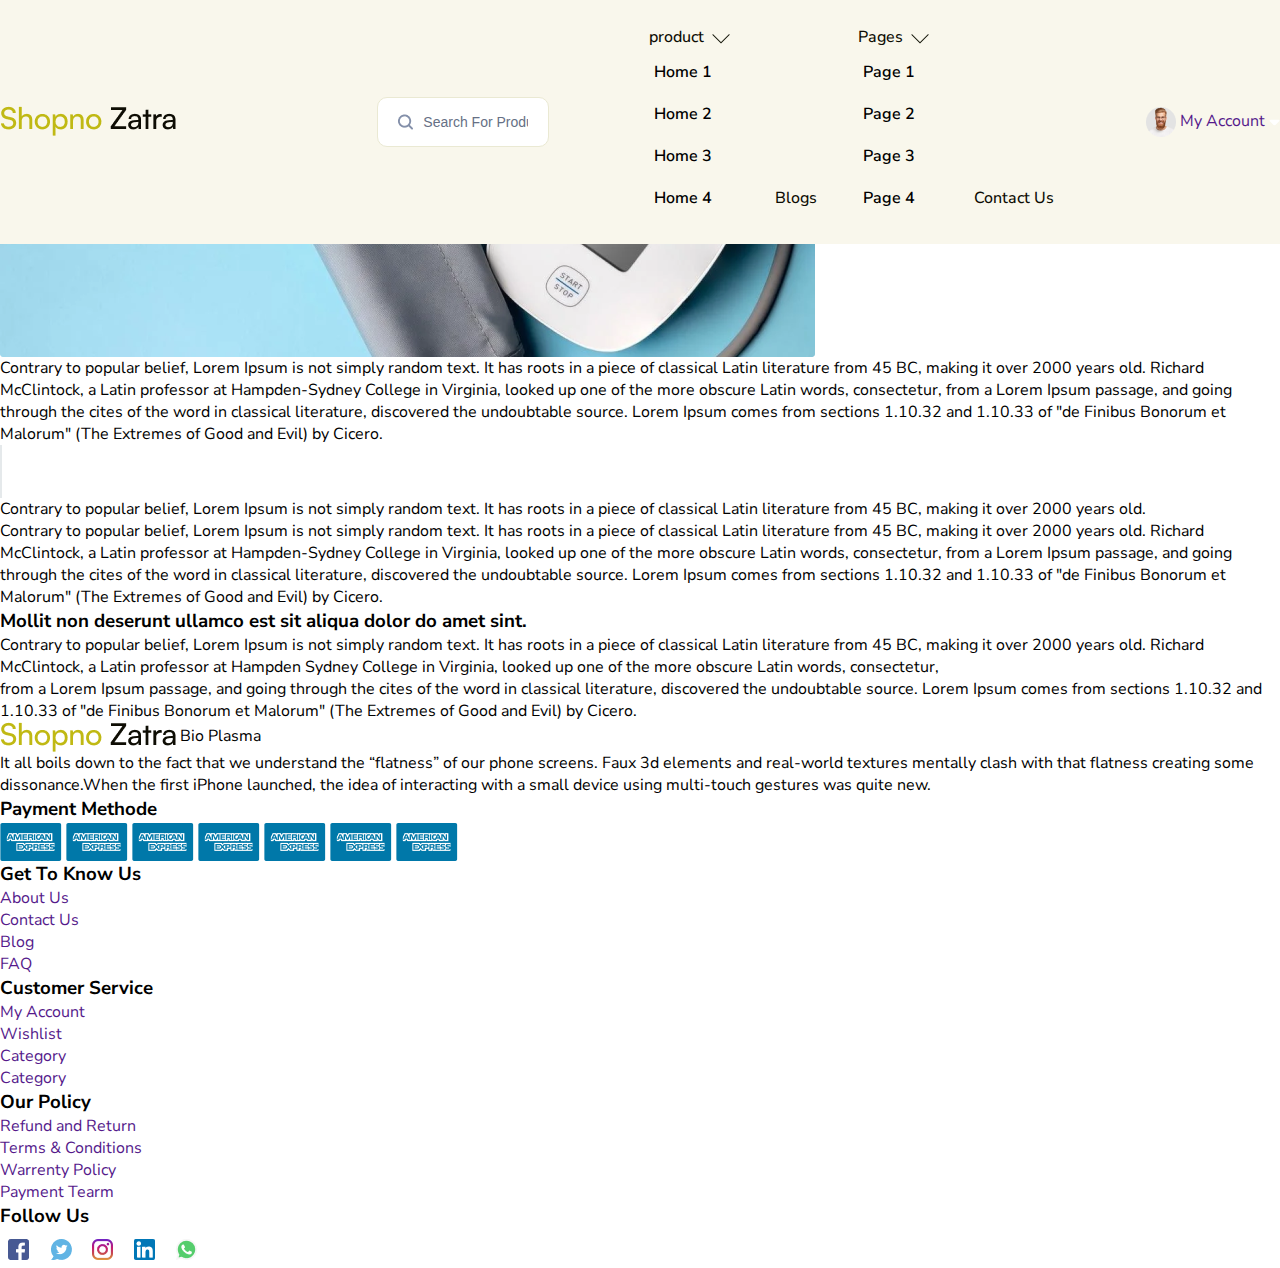
<file: blogs-page.html>
<!DOCTYPE html>
<html lang="en">
<head>
    <meta charset="UTF-8">
    <meta http-equiv="X-UA-Compatible" content="IE=edge">
    
    <meta name="viewport" content="width=device-width, initial-scale=1.0">
    <link href="jquery.nice-number.css" rel="stylesheet">
    <link href="jquery.nice-number.css" rel="stylesheet">
    <link rel="stylesheet" href="https://cdnjs.cloudflare.com/ajax/libs/font-awesome/6.4.2/css/all.min.css">
    <link rel="stylesheet" href="https://cdnjs.cloudflare.com/ajax/libs/OwlCarousel2/2.3.4/assets/owl.theme.default.min.css" integrity="sha512-sMXtMNL1zRzolHYKEujM2AqCLUR9F2C4/05cdbxjjLSRvMQIciEPCQZo++nk7go3BtSuK9kfa/s+a4f4i5pLkw==" crossorigin="anonymous" referrerpolicy="no-referrer" />
    <link rel="stylesheet" href="https://cdnjs.cloudflare.com/ajax/libs/OwlCarousel2/2.3.4/assets/owl.carousel.min.css" integrity="sha512-tS3S5qG0BlhnQROyJXvNjeEM4UpMXHrQfTGmbQ1gKmelCxlSEBUaxhRBj/EFTzpbP4RVSrpEikbmdJobCvhE3g==" crossorigin="anonymous" referrerpolicy="no-referrer" />
    <link rel="stylesheet" href="https://cdnjs.cloudflare.com/ajax/libs/font-awesome/4.7.0/css/font-awesome.min.css">
   <link rel="stylesheet" href="css/style.css">
   <link rel="stylesheet" href="css/style.css">
   <link rel="stylesheet" href="css/responsive.css">
   
    <title>new-drop</title>


    <style>


/* header-responsive */

@media(max-width: 991px){
	.header .menu-overlay.active{
	visibility: visible;
	opacity: 1;
}
	.header .nav-menu{
		position: fixed;
		right: -280px;
		visibility: hidden;
		width: 280px;
		height: 100%;
		top:0;
		overflow-y: auto;
		background-color: #A7B18B;
		z-index: 1000;
		padding: 15px 0;
		transition: all 0.5s ease;
	}
	.header .nav-menu.open{
		visibility: visible;
		right: 0px;
	}
	.header .menu > .menu-item{
		display: block;
		margin:0;
	}
	.header .menu > .menu-item-has-children > a{
		display: flex;
		justify-content: space-between;
		align-items: center;
	}
	.header .menu > .menu-item > a{
		color: #111305;
		padding: 12px 15px;

	}
	.header .menu > .menu-item:first-child > a{
	
	}
	.header .menu > .menu-item > a .plus:before, 
	.header .menu > .menu-item > a .plus:after{
		background-color: #ffffff;
	}
	.header .menu > .menu-item-has-children.active > a .plus:after{
        transform: translate(-50%,-50%) rotate(0deg);
	}
	.header .menu > .menu-item > .sub-menu{
		width: 100%;
		position: relative;
		opacity: 1;
		visibility: visible;
		border:none;
		background-color: transparent;
		box-shadow: none;
		transform: translateY(0px);
		padding: 0px;
		left: auto;
		top:auto;
		max-height: 0;
		overflow: hidden;
	}
	.header .menu > .menu-item > .sub-menu > .menu-item > a{
	    padding: 8px 31px;
		color: #ffffff;
		border-bottom: 1px solid #333333;
	}
	.header .close-nav-menu,
	.header .open-nav-menu{
		display: flex;
	}
}
@media(min-width: 992px){
  .header .menu > .menu-item-has-children:hover > .sub-menu{
    transform: translateY(0);
    opacity: 1;
    visibility: visible;
   }
   .header .menu > .menu-item-has-children:hover > a .plus:after{
      transform: translate(-50%,-50%) rotate(0deg);		
   }
  }
/* header-responsive-end */


    </style>
</head>
<body>
 <!--header-section-start-->
  <header class="header">
    <div class="container-header">
       <div class="header-main">
          <div class="logo">
             <a href="#"><img src="img/logo.png" alt=""></a>
          </div>

          <div class="search-box">
            <img src="img/search.png" alt="">
            <input type="text" placeholder="Search For Product... ">
        </div>

          <div class="open-nav-menu">
             <span></span>
          </div>
          <div class="menu-overlay">
          </div>
          <!-- navigation menu start -->
          <nav class="nav-menu">
            <div class="close-nav-menu">
               <img src="img/close.svg" alt="close">
            </div>
            <ul class="menu">
               <li class="menu-item menu-item-has-children">
                  <a href="#" data-toggle="sub-menu">product <img src="img/dropdown.png" class="drop-icon plus" alt=""></a>
                  <ul class="sub-menu">
                      <li class="menu-item"><a href="#">Home 1</a></li>
                      <li class="menu-item"><a href="#">Home 2</a></li>
                      <li class="menu-item"><a href="#">Home 3</a></li>
                      <li class="menu-item"><a href="#">Home 4</a></li>
                  </ul>
               </li>
             
               <li class="menu-item">
                  <a href="#">Blogs</a>
               </li>
               <li class="menu-item menu-item-has-children">
                  <a href="#" data-toggle="sub-menu">Pages <img src="img/dropdown.png" class="drop-icon plus" alt=""></a>
                  <ul class="sub-menu">
                      <li class="menu-item"><a href="#">page 1</a></li>
                      <li class="menu-item"><a href="#">page 2</a></li>
                      <li class="menu-item"><a href="#">page 3</a></li>
                      <li class="menu-item"><a href="#">page 4</a></li>
                  </ul>
               </li>
            
               <li class="menu-item">
                  <a href="#">Contact Us</a>
               </li>
            </ul>
          </nav>


          <div class="my-account-button">
            <img src="img/myaccount-img.png" alt="">
            <a href="">My Account</a>
            <img src="img/my-account-icon.png" alt="">
        </div>
          <!-- navigation menu end -->
       </div>
    </div>
 </header>
 <!--header-section-end-->
 <section class="blogs-title-section">
  <div class="container-blogs title-flex">

    <h2 class="title">
      Amet minim mollit non deserunt ullamco est sit aliqua dolor do amet sint. 
    </h2>

   <div class="calender">
        <div class="calender-box">
          <img src="img/calender.png" alt="">
          <span>21 Jun 2021</span>
        </div>
        <div class="calender-box">
          <img src="img/man (2).png" alt="">
          <span>John Doe</span>
        </div>
   </div>

  </div>
 </section>
 <section class="bolgs-section">
<div class="container-blogs">
  <div class="blogs-content">
  
    <img src="img/blogs-imge.png" alt="">

    <p class="p1">
      Contrary to popular belief, Lorem Ipsum is not simply random text. It has roots in a piece of classical Latin literature from 45 BC, making it over 2000 years old. Richard McClintock, a Latin professor at Hampden-Sydney College in Virginia, looked up one of the more obscure Latin words, consectetur, from a Lorem Ipsum passage, and going through the cites of the word in classical literature, discovered the undoubtable source. Lorem Ipsum comes from sections 1.10.32 and 1.10.33 of "de Finibus Bonorum et Malorum" (The Extremes of Good and Evil) by Cicero.
    </p>

    <div class="side-content">
      <div class="left-border"></div>
      <p>Contrary to popular belief, Lorem Ipsum is not simply random text. It has roots in a piece of classical Latin literature from 45 BC, making it over 2000 years old. </p></div>
  </div>
       
  <p class="p2">Contrary to popular belief, Lorem Ipsum is not simply random text. It has roots in a piece of classical Latin literature from 45 BC, making it over 2000 years old. Richard McClintock, a Latin professor at Hampden-Sydney College in Virginia, looked up one of the more obscure Latin words, consectetur, from a Lorem Ipsum passage, and going through the cites of the word in classical literature, discovered the undoubtable source. Lorem Ipsum comes from sections 1.10.32 and 1.10.33 of "de Finibus Bonorum et Malorum" (The Extremes of Good and Evil) by Cicero.</p>


   <h3>Mollit non deserunt ullamco est sit aliqua dolor do amet sint. </h3>

<p class="p3">Contrary to popular belief, Lorem Ipsum is not simply random text. It has roots in a piece of classical Latin literature from 45 BC, making it over 2000 years old. Richard McClintock, a Latin professor at Hampden Sydney College in Virginia, looked up one of the more obscure Latin words, consectetur, </p>
<p class="p4">from a Lorem Ipsum passage, and going through the cites of the word in classical literature, discovered the undoubtable source. Lorem Ipsum comes from sections 1.10.32 and 1.10.33 of "de Finibus Bonorum et Malorum" (The Extremes of Good and Evil) by Cicero.</p>
</div>
</div>
</section>
    <!--footer-section-start-->

<footer  class="footer-section">

  <div class="container-footer">
   <div class="footer-box">
    <div class="footer-left-content">
          <div class="footer-logo">
            <img src="img/logo.png" alt="">
            <span>Bio Plasma</span>
          </div>
<p>It all boils down to the fact that we understand the “flatness” of our phone screens. Faux 3d elements and real-world textures mentally clash with that flatness creating some dissonance.When the first iPhone launched, the idea of interacting with a small device using multi-touch gestures was quite new.</p>
    
        <div class="pyment">
          <h3>Payment Methode</h3>
          <div class="pyment-items">
            <img src="img/pyment1.png" alt="">
            <img src="img/pyment1.png" alt="">
            <img src="img/pyment1.png" alt="">
            <img src="img/pyment1.png" alt="">
            <img src="img/pyment1.png" alt="">
            <img src="img/pyment1.png" alt="">
            <img src="img/pyment1.png" alt="">
          </div>
        </div>

</div>

    <div class="footer-right-list">
      <div class="footer-right-menu-list">
         <ul>
          <h3>Get To Know Us</h3>
          <li><a href="">About Us</a></li>
          <li><a href="">Contact Us</a></li>
          <li><a href="">Blog</a></li>
          <li><a href="">FAQ</a></li>
         </ul>

         <ul>
          <h3>Customer Service</h3>
          <li><a href="">My Account</a></li>
          <li><a href="">Wishlist</a></li>
          <li><a href="">Category</a></li>
          <li><a href="">Category</a></li>
         </ul>

         <ul>
          <h3>Our Policy</h3>
          <li><a href="">Refund and Return</a></li>
          <li><a href="">Terms & Conditions</a></li>
          <li><a href="">Warrenty Policy</a></li>
          <li><a href="">Payment Tearm</a></li>
         </ul>
      </div>

       <div class="floow-us">
        <h3>Follow Us</h3>
        <div class="fllow-us-itms">
<img src="img/facebook.png" alt="">

<img src="img/twitter.png" alt="">

<img src="img/insragram.png" alt="">

<img src="img/linkdin.png" alt="">

<img src="img/phone.png" alt="">

        </div>
       </div>



    </div>
   </div>
  </div>


</footer>
    <!--footer-section-end-->







  <script
  src="https://code.jquery.com/jquery-3.7.0.js"
  integrity="sha256-JlqSTELeR4TLqP0OG9dxM7yDPqX1ox/HfgiSLBj8+kM="
  crossorigin="anonymous"></script>
  <script src="https://cdnjs.cloudflare.com/ajax/libs/OwlCarousel2/2.3.4/owl.carousel.min.js" integrity="sha512-bPs7Ae6pVvhOSiIcyUClR7/q2OAsRiovw4vAkX+zJbw3ShAeeqezq50RIIcIURq7Oa20rW2n2q+fyXBNcU9lrw==" crossorigin="anonymous" referrerpolicy="no-referrer"></script>
  <script src="js/script.js"></script>

    <!-- header-sticky-start -->
<script>
  window.addEventListener("scroll", function(){
    var header = document.querySelector(".header");
header.classList.toggle("sticky", window.scrollY > 0);
  })
</script>

    <!-- header-sticky-end -->

    
    <!--tab-product-start-->
<script>

$(document).ready(function(){
      $('.list').click(function(){
        const value= $(this).attr('data-filter');
        if(value == 'all'){
          $('.itemsBox').show('1000');
        }
        else{
          $('.itemsBox').not('.'+value).hide('1000');
          $('.itemsBox').filter('.'+value).show('1000');
        
        }
    
      })

      $('.list').click(function(){
        $(this).addClass('active').siblings().removeClass('active');
      })
     })
</script>

    <!--tab-product-end-->
</body>
</html>
</file>
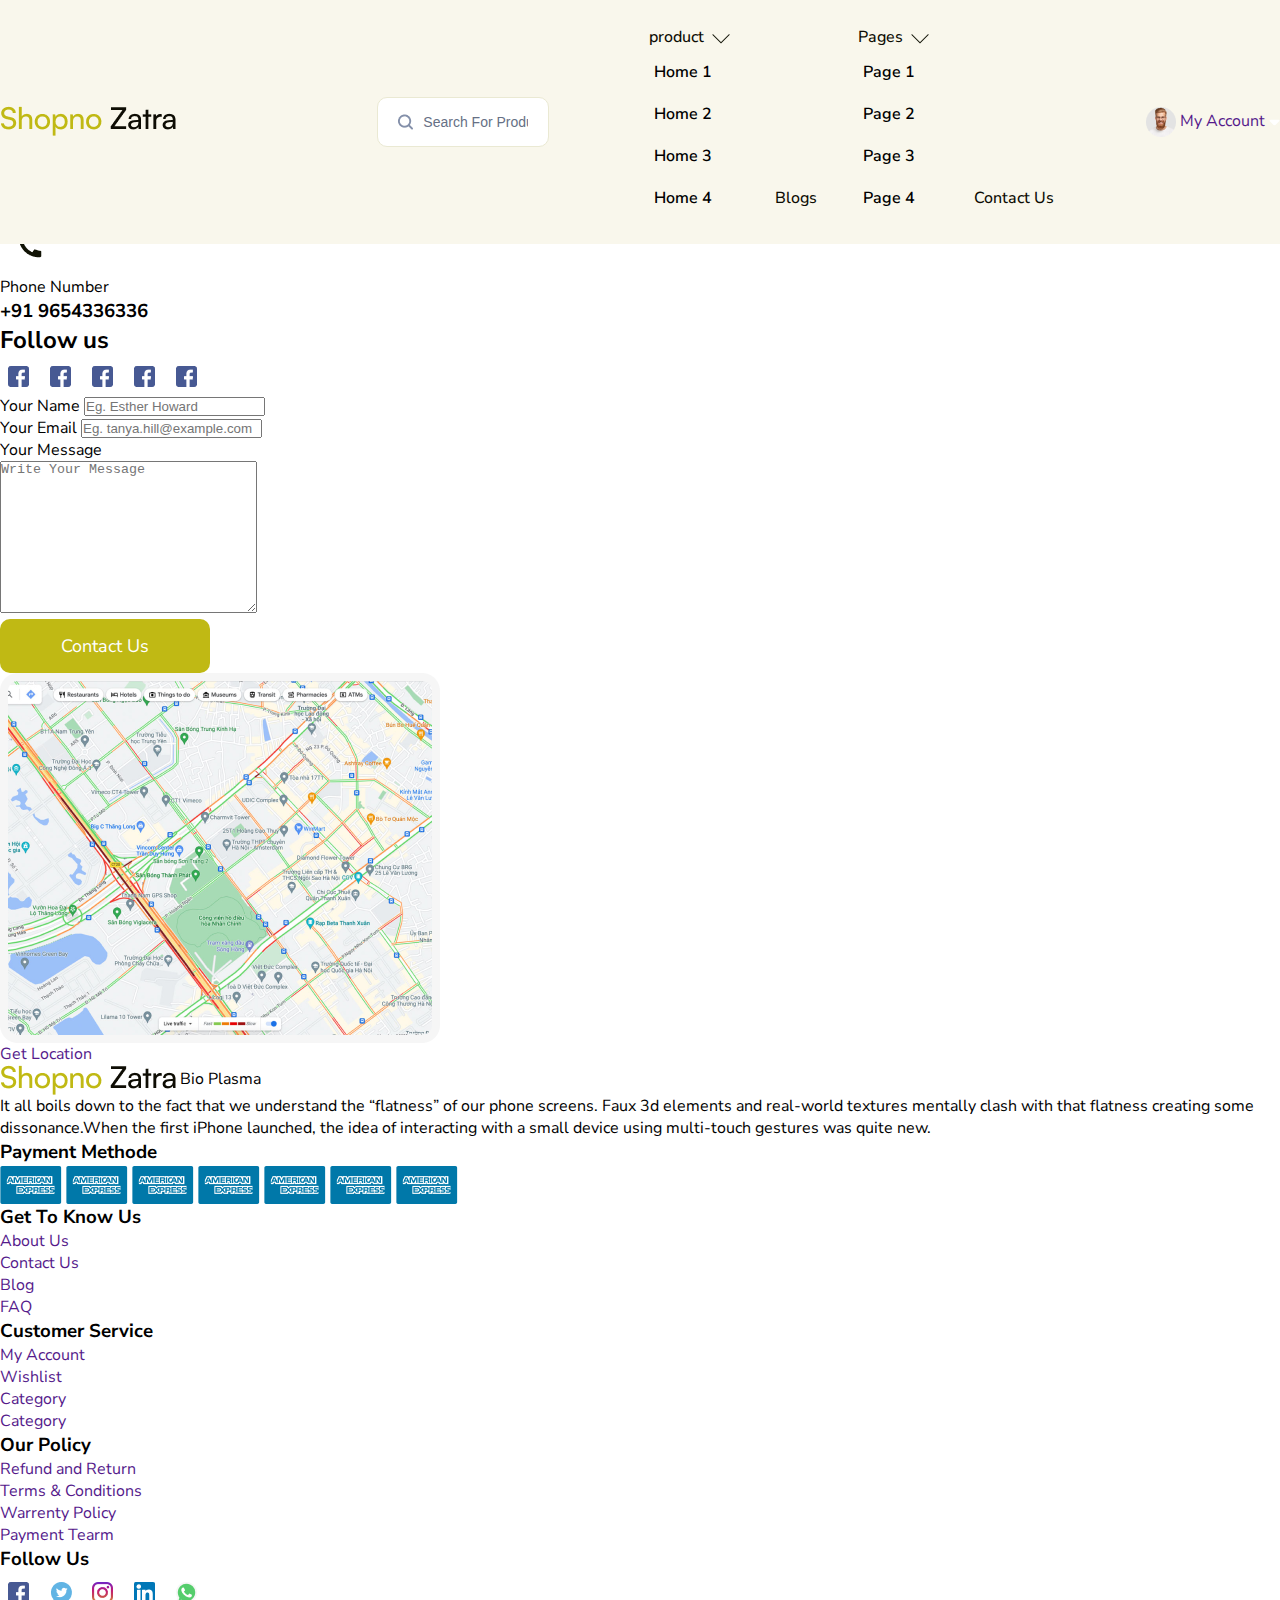
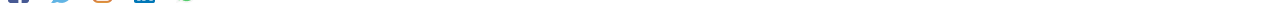
<file: contact-page.html>
<!DOCTYPE html>
<html lang="en">
<head>
    <meta charset="UTF-8">
    <meta http-equiv="X-UA-Compatible" content="IE=edge">
    
    <meta name="viewport" content="width=device-width, initial-scale=1.0">
    <link href="jquery.nice-number.css" rel="stylesheet">
    <link href="jquery.nice-number.css" rel="stylesheet">
    <link rel="stylesheet" href="https://cdnjs.cloudflare.com/ajax/libs/font-awesome/6.4.2/css/all.min.css">
    <link rel="stylesheet" href="https://cdnjs.cloudflare.com/ajax/libs/OwlCarousel2/2.3.4/assets/owl.theme.default.min.css" integrity="sha512-sMXtMNL1zRzolHYKEujM2AqCLUR9F2C4/05cdbxjjLSRvMQIciEPCQZo++nk7go3BtSuK9kfa/s+a4f4i5pLkw==" crossorigin="anonymous" referrerpolicy="no-referrer" />
    <link rel="stylesheet" href="https://cdnjs.cloudflare.com/ajax/libs/OwlCarousel2/2.3.4/assets/owl.carousel.min.css" integrity="sha512-tS3S5qG0BlhnQROyJXvNjeEM4UpMXHrQfTGmbQ1gKmelCxlSEBUaxhRBj/EFTzpbP4RVSrpEikbmdJobCvhE3g==" crossorigin="anonymous" referrerpolicy="no-referrer" />
    <link rel="stylesheet" href="https://cdnjs.cloudflare.com/ajax/libs/font-awesome/4.7.0/css/font-awesome.min.css">
   <link rel="stylesheet" href="css/style.css">
   <link rel="stylesheet" href="css/style.css">
   <link rel="stylesheet" href="css/responsive.css">
   
    <title>new-drop</title>


    <style>


/* header-responsive */

@media(max-width: 991px){
	.header .menu-overlay.active{
	visibility: visible;
	opacity: 1;
}
	.header .nav-menu{
		position: fixed;
		right: -280px;
		visibility: hidden;
		width: 280px;
		height: 100%;
		top:0;
		overflow-y: auto;
		background-color: #A7B18B;
		z-index: 1000;
		padding: 15px 0;
		transition: all 0.5s ease;
	}
	.header .nav-menu.open{
		visibility: visible;
		right: 0px;
	}
	.header .menu > .menu-item{
		display: block;
		margin:0;
	}
	.header .menu > .menu-item-has-children > a{
		display: flex;
		justify-content: space-between;
		align-items: center;
	}
	.header .menu > .menu-item > a{
		color: #111305;
		padding: 12px 15px;

	}
	.header .menu > .menu-item:first-child > a{
	
	}
	.header .menu > .menu-item > a .plus:before, 
	.header .menu > .menu-item > a .plus:after{
		background-color: #ffffff;
	}
	.header .menu > .menu-item-has-children.active > a .plus:after{
        transform: translate(-50%,-50%) rotate(0deg);
	}
	.header .menu > .menu-item > .sub-menu{
		width: 100%;
		position: relative;
		opacity: 1;
		visibility: visible;
		border:none;
		background-color: transparent;
		box-shadow: none;
		transform: translateY(0px);
		padding: 0px;
		left: auto;
		top:auto;
		max-height: 0;
		overflow: hidden;
	}
	.header .menu > .menu-item > .sub-menu > .menu-item > a{
	    padding: 8px 31px;
		color: #ffffff;
		border-bottom: 1px solid #333333;
	}
	.header .close-nav-menu,
	.header .open-nav-menu{
		display: flex;
	}
}
@media(min-width: 992px){
  .header .menu > .menu-item-has-children:hover > .sub-menu{
    transform: translateY(0);
    opacity: 1;
    visibility: visible;
   }
   .header .menu > .menu-item-has-children:hover > a .plus:after{
      transform: translate(-50%,-50%) rotate(0deg);		
   }
  }
/* header-responsive-end */


    </style>
</head>
<body>
 <!--header-section-start-->
  <header class="header">
    <div class="container-header">
       <div class="header-main">
          <div class="logo">
             <a href="#"><img src="img/logo.png" alt=""></a>
          </div>

          <div class="search-box">
            <img src="img/search.png" alt="">
            <input type="text" placeholder="Search For Product... ">
        </div>

          <div class="open-nav-menu">
             <span></span>
          </div>
          <div class="menu-overlay">
          </div>
          <!-- navigation menu start -->
          <nav class="nav-menu">
            <div class="close-nav-menu">
               <img src="img/close.svg" alt="close">
            </div>
            <ul class="menu">
               <li class="menu-item menu-item-has-children">
                  <a href="#" data-toggle="sub-menu">product <img src="img/dropdown.png" class="drop-icon plus" alt=""></a>
                  <ul class="sub-menu">
                      <li class="menu-item"><a href="#">Home 1</a></li>
                      <li class="menu-item"><a href="#">Home 2</a></li>
                      <li class="menu-item"><a href="#">Home 3</a></li>
                      <li class="menu-item"><a href="#">Home 4</a></li>
                  </ul>
               </li>
             
               <li class="menu-item">
                  <a href="#">Blogs</a>
               </li>
               <li class="menu-item menu-item-has-children">
                  <a href="#" data-toggle="sub-menu">Pages <img src="img/dropdown.png" class="drop-icon plus" alt=""></a>
                  <ul class="sub-menu">
                      <li class="menu-item"><a href="#">page 1</a></li>
                      <li class="menu-item"><a href="#">page 2</a></li>
                      <li class="menu-item"><a href="#">page 3</a></li>
                      <li class="menu-item"><a href="#">page 4</a></li>
                  </ul>
               </li>
            
               <li class="menu-item">
                  <a href="#">Contact Us</a>
               </li>
            </ul>
          </nav>


          <div class="my-account-button">
            <img src="img/myaccount-img.png" alt="">
            <a href="">My Account</a>
            <img src="img/my-account-icon.png" alt="">
        </div>
          <!-- navigation menu end -->
       </div>
    </div>
 </header>
 <!--header-section-end-->


 <!--contact-top-section-start-->
<section class="contact-black-section">
  <div class="container-contact">
    <div class="contact-information-list">
        <div class="contact-infor-box">
          <img src="img/contact-phone.png" alt="">
          <div class="con-infor-content">
            <span>Phone Number</span>
            <h3>+91 9654336336</h3>
          </div>
        </div>


        <div class="contact-infor-box">
          <img src="img/contact-phone.png" alt="">
          <div class="con-infor-content">
            <span>Phone Number</span>
            <h3>+91 9654336336</h3>
          </div>
        </div>


        <div class="contact-infor-box">
          <img src="img/contact-phone.png" alt="">
          <div class="con-infor-content">
            <span>Phone Number</span>
            <h3>+91 9654336336</h3>
          </div>
        </div>
    </div>

         <div class="floow-us-contact">
               <h2>Follow us</h2>
               <div class="social-item">
                <img src="img/facebook.png" alt="">
                <img src="img/facebook.png" alt="">
                <img src="img/facebook.png" alt="">
                <img src="img/facebook.png" alt="">
                <img src="img/facebook.png" alt="">
               </div>
         </div>

  </div>
</section>

<section class="contact-input-section">
    <div class="contact-input-box">
  <div class="input-box-left">
       <form action="">
            <div class="name">
          <div class="input-name">
              <span>Your Name</span>
             <input type="text" placeholder="Eg. Esther Howard">
            </div>
            <div class="input-email">
              <span>Your Email</span>
             <input type="text" placeholder="Eg. tanya.hill@example.com">
            </div>
            </div>

          <div class="textarea">
            <span>Your Message</span><br/>
            <textarea name="" id="" cols="30" rows="10" placeholder="Write Your Message"></textarea>
          </div>
          <div class="contact-button">
            <a href="">Contact Us</a>
           </div>
       </div>

       </form>
       <div class="map-right">
        <img src="img/map.png" alt="">
        <div class="get-location-button">
          <a href="">Get Location</a>
        </div>
     
       </div>
  </div>

    </div>

</section>


 <!--contact-top-section-end-->
    <!--footer-section-start-->

<footer  class="footer-section">

  <div class="container-footer">
   <div class="footer-box">
    <div class="footer-left-content">
          <div class="footer-logo">
            <img src="img/logo.png" alt="">
            <span>Bio Plasma</span>
          </div>
<p>It all boils down to the fact that we understand the “flatness” of our phone screens. Faux 3d elements and real-world textures mentally clash with that flatness creating some dissonance.When the first iPhone launched, the idea of interacting with a small device using multi-touch gestures was quite new.</p>
    
        <div class="pyment">
          <h3>Payment Methode</h3>
          <div class="pyment-items">
            <img src="img/pyment1.png" alt="">
            <img src="img/pyment1.png" alt="">
            <img src="img/pyment1.png" alt="">
            <img src="img/pyment1.png" alt="">
            <img src="img/pyment1.png" alt="">
            <img src="img/pyment1.png" alt="">
            <img src="img/pyment1.png" alt="">
          </div>
        </div>

</div>

    <div class="footer-right-list">
      <div class="footer-right-menu-list">
         <ul>
          <h3>Get To Know Us</h3>
          <li><a href="">About Us</a></li>
          <li><a href="">Contact Us</a></li>
          <li><a href="">Blog</a></li>
          <li><a href="">FAQ</a></li>
         </ul>

         <ul>
          <h3>Customer Service</h3>
          <li><a href="">My Account</a></li>
          <li><a href="">Wishlist</a></li>
          <li><a href="">Category</a></li>
          <li><a href="">Category</a></li>
         </ul>

         <ul>
          <h3>Our Policy</h3>
          <li><a href="">Refund and Return</a></li>
          <li><a href="">Terms & Conditions</a></li>
          <li><a href="">Warrenty Policy</a></li>
          <li><a href="">Payment Tearm</a></li>
         </ul>
      </div>

       <div class="floow-us">
        <h3>Follow Us</h3>
        <div class="fllow-us-itms">
<img src="img/facebook.png" alt="">

<img src="img/twitter.png" alt="">

<img src="img/insragram.png" alt="">

<img src="img/linkdin.png" alt="">

<img src="img/phone.png" alt="">

        </div>
       </div>



    </div>
   </div>
  </div>


</footer>
    <!--footer-section-end-->







  <script
  src="https://code.jquery.com/jquery-3.7.0.js"
  integrity="sha256-JlqSTELeR4TLqP0OG9dxM7yDPqX1ox/HfgiSLBj8+kM="
  crossorigin="anonymous"></script>
  <script src="https://cdnjs.cloudflare.com/ajax/libs/OwlCarousel2/2.3.4/owl.carousel.min.js" integrity="sha512-bPs7Ae6pVvhOSiIcyUClR7/q2OAsRiovw4vAkX+zJbw3ShAeeqezq50RIIcIURq7Oa20rW2n2q+fyXBNcU9lrw==" crossorigin="anonymous" referrerpolicy="no-referrer"></script>
  <script src="js/script.js"></script>

    <!-- header-sticky-start -->
<script>
  window.addEventListener("scroll", function(){
    var header = document.querySelector(".header");
header.classList.toggle("sticky", window.scrollY > 0);
  })
</script>

    <!-- header-sticky-end -->

    
    <!--tab-product-start-->
<script>

$(document).ready(function(){
      $('.list').click(function(){
        const value= $(this).attr('data-filter');
        if(value == 'all'){
          $('.itemsBox').show('1000');
        }
        else{
          $('.itemsBox').not('.'+value).hide('1000');
          $('.itemsBox').filter('.'+value).show('1000');
        
        }
    
      })

      $('.list').click(function(){
        $(this).addClass('active').siblings().removeClass('active');
      })
     })
</script>

    <!--tab-product-end-->
</body>
</html>
</file>
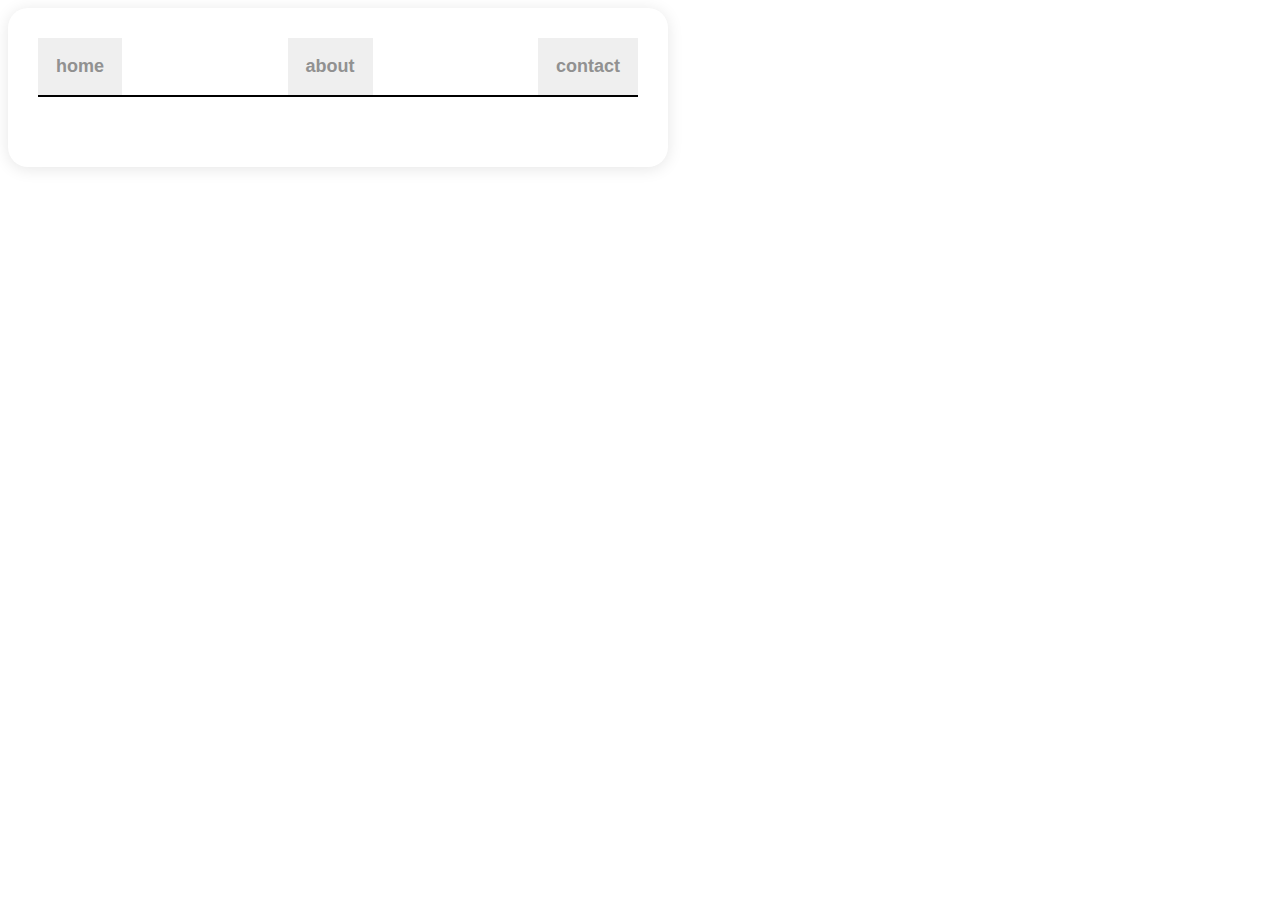
<file: teb-template.html>
<!DOCTYPE html>
<html lang="en">
<head>
    <meta charset="UTF-8">
    <meta http-equiv="X-UA-Compatible" content="IE=edge">
    <meta name="viewport" content="width=device-width, initial-scale=1.0">

   
    <title>teb-template</title>
 <style>
.container-tab{
  width:600px;
  padding: 30px;
  box-shadow: 0 2px 16px rgba(0,0,0,.1);
 border-radius: 20px;
  background-color: white;
}

.tab-box{
  width:100%;
  display:flex;
  justify-content: space-between;
  align-items: center;
  border-bottom: 2px solid;
  position: relative;
}
.tab-box .tab-btn{
  font-size: 18px;
  font-weight: 600;
  color:#919191;
  background-color: none;
  border:none;
  padding:18px;
  cursor:pointer;
}

.tab-box .tab-btn.active{
  color:#A1B416;
}
.content-box{
  padding:20px;
}
.content-box .content-teb{
display: none;
animation: moving .5s ease;
}
@keyframes moving{
  from{
    transform:translateX(50px);
    opacity: 0;
  }

  to{
    transform: translateX(0px);
    opacity: 1;
  }
}

.content-box .content-teb.active{
display: block;
}
.content-box .content-teb h2{
margin-bottom: 10px;
  
  }


.line{
  position: absolute;
  top:55px;
  left:0;
  width:0px;
  height:0px;
  background-color: #7360ff;
  transition: all .3s ease-in-out;
}
 </style>


</head>
<body>
    <div class="container-tab">
    <div class="tab-box">

      <button class="tab-btn">home</button>
      <button class="tab-btn">about</button>
      <button class="tab-btn">contact</button>
<div class="line">

</div>
    </div>

    <div class="content-box">

      <div class="content-teb">
        <h2>home</h2>
        <p>Vero duo consetetur dolor amet sanctus no gubergren stet, et eirmod diam sed stet aliquyam, ea sed sanctus ipsum elitr.</p>
      </div>
      <div class="content-teb">
        <h2>about</h2>
        <p>Vero duo consetetur dolor amet sanctus no gubergren stet, et eirmod diam sed stet aliquyam, ea sed sanctus ipsum elitr.</p>
      </div>
      <div class="content-teb">
        <h2>contact</h2>
        <p>Vero duo consetetur dolor amet sanctus no gubergren stet, et eirmod diam sed stet aliquyam, ea sed sanctus ipsum elitr.</p>
      </div>

     
    </div>
  
  </div>


  <script>
    const tabs= document.querySelectorAll('.tab-btn');
     const allcontent= document.querySelectorAll('.content-teb');
  
  
     tabs.forEach((tab, index)=>{
           tab.addEventListener('click', (e)=>{
              tabs.forEach(tab=>{tab.classList.remove('active')});
              tab.classList.add('active');
  
  
              var line=document.querySelector('.line');
              line.style.width = e.target.offsetWidth + "px";
              line.style.left = e.target.offsetLeft + "px";
  
  
  
              allcontent.forEach(content=>{content.classList.remove('active')});
              allcontent[index].classList.add('active');
  
  
  
            })
      })
  
  
  </script>
</body>
</html>
</file>
<file: css/style.css>
@import url('https://fonts.googleapis.com/css2?family=Kanit:wght@400;500;600;700&family=Montserrat:wght@500;600;700&family=Nunito+Sans:opsz,wght@6..12,200;6..12,300;6..12,400;6..12,500;6..12,600;6..12,700;6..12,800;6..12,900;6..12,1000&family=Poppins:wght@400;500;600;700;800&family=Roboto&display=swap');

* {
    padding: 0;
    margin: 0;
    box-sizing: border-box;

  }
  html{
    scroll-behavior: smooth;
   }
  body {

    font-family: 'Nunito Sans', sans-serif;
  }

  body.hidden-scrolling{
    overflow-y: hidden;
  }
  .bottom-to-top a{
position: fixed;
width:50px;
height:50px;
background-color:#0A1420 ;
bottom:40px;
right:50px;
text-decoration: none;
text-align: center;
line-height: 50px;
color: white;
font-size: 22px;
  }
  .container{
    max-width: 1300px;
    margin:auto;
padding: 0px 10px;
  }
  ul{
    list-style: none;
    margin:0;
    padding:0;
  }
  a{
    text-decoration: none;
  }
  /*header*/
  header.sticky{
border-bottom:2px solid #0A1420;
  
  padding: 10px 0px;
  }

  
  .shop-button {
      display: flex;
      flex-wrap: wrap;
      align-items: center;
      justify-content: flex-start;
  }
  .header{
    position: fixed;
    width: 100%;
    min-height:auto ;
    left:0;
    top:0;
    z-index: 99;
    background-color: #F9F7EC;
    transition: 0.3s;
    padding: 15px 0px;

  }
  
  .header-main{
    
    display: flex;
    justify-content: space-between;
    flex-wrap: wrap;
    align-items: center;
  
    border-radius: 4px;
  }
  .header .logo{

    max-width: 307px;
    height: 43px;
  }
  .header .logo a {
    margin-top: 5px;
    position: absolute;
}
  .header .nav-menu{
    padding: 0 15px;
  }
  .header .menu > .menu-item{
    display: inline-block;
    margin-left: 7px;
    position: relative;
    box-sizing: border-box;
  }
  li.menu-item.menu-item-has-children {
      padding: 10px 0px;
  }
  .header .menu > .menu-item > a{
    color: var(--Heading-Text, #0E0D04);
    font-size: 18px;
    font-style: normal;
    font-weight: 500;
    line-height: normal;
    padding:15px;
  }
  .header .menu > .menu-item > a:hover{
    background-color: #FFF;
    border-radius: 5px;
  }
 
  .header .menu > .menu-item > .sub-menu > .menu-item{
    display: block;
  }
  .header .menu > .menu-item > .sub-menu > .menu-item > a{
    display: block;
    padding: 10px 20px;
    font-size: 16px;
    font-weight: 600;
    color: #000000;
    transition: all 0.3s ease;
    text-transform: capitalize;
  }

  .inbox-active a{
    position: relative;
    display: flex;
    width:100%;
    max-width: 102px;
    height: 50px;
  
    justify-content: center;
    align-items: center;
    gap: 10px;
    flex-shrink: 0;
    border-radius: 5px;
    background: #FFF;

  }
  .inbox-active a:hover{
    gap: 10px;
background: #FFF;
  }
  .inbox-active a img{
width: 15px;
  }
  .header .open-nav-menu{
    height: 34px;
    width: 40px;
    margin-right: 15px;
    display: none;
    align-items: center;
    justify-content: center;
    cursor: pointer;
  }
  .header .open-nav-menu span{
    display: block;
    height: 3px;
    width: 24px;
    background-color: #000000;
      position: relative;
  }
  .header .open-nav-menu span:before,
  .header .open-nav-menu span:after{
    content: '';
    position: absolute;
    left:0;
    width: 100%;
    height: 100%;
    background-color: #000000;
    box-sizing: border-box;
  }
  .header .open-nav-menu span:before{
    top:-7px;
  }
  .header .open-nav-menu span:after{
    top:7px;
  }
  .header .close-nav-menu{
    height: 40px;
    width: 40px;
    background:#EDF1E2;
    margin:0 0 15px 15px;
    cursor: pointer;
    display: none;
    align-items: center;
    justify-content: center;
  }
  .header .close-nav-menu img{
    width: 30px;
  }
  .header .menu-overlay{
    position: fixed;
    z-index: 999;
    background-color: rgba(0,0,0,0.5);
    left:0;
    top:0;
    height: 100%;
    width: 100%;
    visibility: hidden;
    opacity:0;
    transition: all 0.3s ease;
  }

.search-box{
  position: relative;
  display: flex;
  width:100%;
  max-width: 260px;
  height: 50px;
  padding: 18px 20px 18px 20px;
  align-items: center;
  gap: 10px;
  border-radius: 10px;
border: 1px solid #EAE9D3;
background: #FFF;
  flex-shrink: 0;
}
.search-box input{
  width:100%;
  max-width: 220px;
  height: 20px;
  border:none;
  flex:1;
  outline:none;
  color: #0E0D04;
  position: relative;
  font-size: 16px;
  font-style: normal;
  font-weight: 400;
  line-height: 12px; 
  border: none;
}
.search-box img{
  position: relative;
}

.search-box ::placeholder{
  color:#667085;
  font-size: 14px;
}
.logo{
  width:100%;
  max-width: 223px;
}

.dropdown{
  display: flex;
  width:100%;
max-width: 126px;
height: 50px;
padding: 0px 8px;
text-align: center;
justify-content: center;
align-items: center;
gap: -15px;
flex-shrink: 0;
border-radius: 5px;
background: #FFF;
}
ul.dropdown-menu{
  position: absolute;
  inset: 0px auto auto 0px;
  margin: 0px;
  left: -6px;
  transform: translate3d(-8px, 0px, 0px);
  min-width: 119px;
  background-color: #EDF1E2;
  
}
.dropdown button{
  text-align: center;
  width:100%;
  max-width: 126px;
  height: 50px;
  border:none;
  outline:none;
  background-color:white;
  color: var(--Heading-Text, #0E0D04);
box-sizing: border-box;
font-size: 18px;
font-style: normal;
font-weight: 400;
line-height: 22px;
}
.dropdown button img{

}
  /*header-end*/




  /*banner-start*/
  .banner-login-vedio{
    position: relative;
    display: flex;
    justify-content: space-between;

margin-top: -80px;
 align-items: center;
    width:100%;
    max-width:100%;
    min-height:800px;
  }
  .banner-section{
    background-color: #F9F7EC;
    height: 1037px;
  }
  .banner-menu{
    display: flex;
    flex-direction: column;

    position: relative;
  }
  .banner-menu li{position: relative;
    display: flex;
    width:100%;
max-width: 174px;
height: 66.885px;
padding: 18px 20px;
align-items: center;
gap: 10px;
flex-shrink: 0;
background: #FFF;
margin-bottom:1px;
  }
  .banner-menu li:hover{
background-color: #C9C226;
color:white;
  }

  .banner-menu li:hover a{
    color:white;
  }
  .banner-menu li a{
    color: var(--Heading-Text, #0E0D04);

font-size: 18px;
font-style: normal;
font-weight: 400;
line-height: 12px;
  }
  .video-background .background{

    width:100%;
    max-width: 1094px;
    min-height: 408px;
  }
  .play-btn{

    width:100%;
    position: absolute;
    max-width: 89.502px;
    height: 89.182px;
    left: 56%;
    top: 52%;
    transform: translate(-50%,-50%);
  
  }
  video:focus{
    outline:none;
  }
.close-btn{
    position: absolute;
    top:10px;
    right:10px;
    width:30px;
    color:white;
  }
  .video-player {
    width:100%;
    max-width: 1100px;
    height: 68px;
    position: absolute;
    left: 50%;
    top: 27%;
    transform: translate(-40%,-40%);
    display: none;
}
    /*banner-end*/

 /*please-select-start*/
 section.please-select-section {
  margin-top: -100px;
  margin-bottom: 50px;
  width:100%;
  min-height: auto;
}
    .please-select-box{
      display: flex;
      width:100%;
      max-width: 203px;
      height: 165px;
      padding: 27px 23px;
      flex-direction: column;
      align-items: center;
      gap: 22px;
      border-radius: 5px;
      text-align: center;
background: #FFF;
    }
    .please-tilte h2{
      color: var(--Heading-Text, #0E0D04);
  
      font-size: 30px;
      font-style: normal;
      font-weight: 700;
      line-height: 80px;
    }
    .please-select-box img{
      width:100%;
      max-width: 60px;
      height: 60px;
      flex-shrink: 0;
      text-align: center;
    }
    .please-select-box h3{
      color: var(--Heading-Text, #0E0D04);
font-size: 18px;
font-style: normal;
font-weight: 500;
line-height: normal;
    }



    .owl-carousel .owl-dots.disabled, .owl-carousel .owl-nav.disabled {
      display: block;
  }

  element.style {
  }
  img, svg {
      vertical-align: middle;
  }
  * {
      padding: 0;
      margin: 0;
      box-sizing: border-box;
  }
  *, ::after, ::before {
      box-sizing: border-box;
  }
  user agent stylesheet
  img {
      overflow-clip-margin: content-box;
      overflow: clip;
  }
  .owl-theme .owl-nav [class*=owl-]:hover {
       background:none;
      color: #FFF;
      text-decoration: none;
  }
  button.owl-prev {
    position: absolute;
    left: -82px;
    top: 8px;
}
button.owl-next {
  position: absolute;
  right: -65px;
  top: 0px;
}
.owl-theme .owl-dots .owl-dot {
  display: none;
}


     /*please-select-end*/

.tiket{
  margin-top: 150px;
}

.small-video{
  display: flex;
}




     .container-tab{
      max-width:1300px;
      padding: 30px;
      box-shadow: 0 2px 16px rgba(0,0,0,.1);
     border-radius: 20px;
      background-color: white;
      margin: 0 auto;
    min-height: 20vh;

    width: 100%;
    margin-top: 70px;
    margin-bottom: 139px;
    }
    
    .tab-box {
      
        width: 100%;
        max-width: 412px;
        min-height: 50px;
        border-radius: 10px;
        border: 1px solid #E5E9EB;
        background: #FFF;
        display: flex;
        justify-content: space-between;
        align-items: center;
        /* border-bottom: 2px solid; */
        position: relative;
        margin: 0 auto;
        top:-55px;
    }
    .tab-box .tab-btn{
      font-size: 18px;
      font-weight: 600;
      color:#919191;
    background-color: white;
      border:none;
      padding: 0px 20px;
      max-width: 147px;
    height: 51px;
    flex-shrink: 0;
      cursor:pointer;
    
    }
    
    .tab-box .tab-btn.active{
      border-radius: 10px;
    background: var(--Brand-Color, #C9C226);
    color: #FFF;
    }
    .content-box{
      padding:20px;
    }
    .content-box .content-teb{
    display: none;
    animation: moving .5s ease;
    }
    @keyframes moving{
      from{
        transform:translateX(50px);
        opacity: 0;
      }
    
      to{
        transform: translateX(0px);
        opacity: 1;
      }
    }
    
    .content-box .content-teb.active{
    display: block;
    margin-top: -30px;
    }
    .content-box .content-teb h2{
    margin-bottom: 10px;
      
      }
    
    
    .line{
      position: absolute;
      top:55px;
      left:0;
      width:0px;
      height:0px;
      background-color: #7360ff;
      transition: all .3s ease-in-out;
    }
    .tiket-from-box{
      display: flex;
      gap: 12px;
    }
    .form-select {
      width:100%;
      max-width: 200px;
      border: none;
      outline: none;
    padding: 0;
    background-color: #F9F9F9;
    }
    
    .form-select{
      color: var(--Heading-Text, #0E0D04);
    width: 100px;
    font-size:20px;
    font-style: normal;
    font-weight: 500;
    line-height: normal;
    }
    .Passenger-box .form-select {
        color: var(--Heading-Text, #0E0D04);
        font-size: 20px;
        font-style: normal;
        font-weight: 500;
        line-height: normal;
        width: 116px;
      }
    .flying-dropdown-box{
      padding: 15px 132px 15px 15px;
      display: inline-flex;
    flex-direction: column;
    align-items: flex-start;
    gap: 10px;
    width:100%;
    max-width: 283.849px;
    height: 102.622px;
    border-radius: 10.917px;
    border: 1.092px solid #E5E9EB;
    }
    .Passenger-box{
    
    
        display: inline-flex;
        gap: 10px;
        width: 100%;
        max-width: 241px;
        height: 102.622px;
        border-radius: 10.917px;
        border: 1.092px solid #E5E9EB;
        flex-direction: column;
        position: absolute;
    
        padding-left: 15px;
    
        justify-content: center;
    }
    
    .Passenger-box span{
      color: var(--Paragraph, #667085);
    
    font-size: 18px;
    font-style: normal;
    font-weight: 400;
    line-height: normal;
    }
    .flying-dropdown-box span{
      color: var(--Paragraph, #667085);
    
    font-size: 18px;
    font-style: normal;
    font-weight: 400;
    line-height: normal;
    }
    .form-select:focus{
      box-shadow: none;
    }
    
    .flying-box{
      display: flex;
      gap: 6px;
    }
    .prev-next-button{
      position: relative;
    }
    .flying-box .prev-next-button img{
      position: absolute;
        top: 27px;
        right: -24px;
    
    }
    .select-date-celender {
        display: flex;
        gap: 11px;
    
    }
    
    .select-date-celender {
        display: flex;
        border-top: 2px solid #E5E9EB;
        padding: 0 35px;
    
    }
    .celender1 {
        display: flex;
        gap: 37px;
    
    }
    .celender-flex-box{
      width:100%;
      max-width: 367px;
    height: 102.622px;
    flex-shrink: 0;
    border-radius: 10.917px;
    border: 1.092px solid #E5E9EB;
    display: flex;
    flex-direction: column;
    align-items: center;
    justify-content: center;
    box-sizing: border-box;
    }
    .celender-flex-box span {
        color: var(--Paragraph, #667085);
        font-size: 18px;
        font-style: normal;
        font-weight: 400;
        line-height: normal;
        max-width: 400px;
        min-height: 50px;
        display: flex;
        align-items: center;
    }
    .celender1 span{
      color: var(--gray-500, #667085);
    
    font-size: 16px;
    font-style: normal;
    font-weight: 400;
    line-height: 24px;
    }
    .celender1 img{
    width:14px;
    height:14px;
    margin-top: 17px; 
    }
    .left-border{
      width: 2px;
      height:53px;
      background-color: #E5E9EB;
    }
    .select-date-box{
      display: flex;
      gap: 12px;
    }
    .celender-left {
        position: relative;
        left: -21px;
    }
    input[type="date"]{
    
    
    position: relative;
    top: 9px;
    color: var(--gray-500, #667085);
    
    font-size: 16px;
    font-style: normal;
    font-weight: 400;
    line-height: 24px; 
    border: none;
    outline: none;
    
    }
    
    input[type="date"]::-webkit-datetime-edit-picker-field{
      position: absolute;
    color: #7360ff;
    
    }
    
    input[type="date"]::-webkit-calendar-picker-indicator{
    
    }
    .tiket-title-left-right{
      display: flex;
    }
    .tiket-tilte-left{
      width:100%;
     flex-basis: 860px;
      min-height: auto;
    }
    .tiket-tilte-right{
      width:100%;
      flex-basis: 200px;
       min-height: auto;
    }
    .small-video{
      position: relative;
    }
    .small-video .small-video-background{
width:100%;
max-width: 222px;
min-height: 94px;
    }
    .small-video{
      width:100%;
      max-width: 83%;
      position: relative;
      overflow: hidden;
    }
    .tiket-tilte-left h2{
      color: #111305;
font-feature-settings: 'clig' off, 'liga' off;
max-width: 560px;
font-size: 36px;
font-style: normal;
font-weight: 700;
line-height: 55px; /* 152.778% */
letter-spacing: -0.54px;
    }
    .tiket-tilte-left p{
      color: #667085;
      font-feature-settings: 'clig' off, 'liga' off;
      max-width: 593px;
      font-size: 16px;
      font-style: normal;
      font-weight: 400;
      line-height: 28px;
      letter-spacing: -0.24px;
     
    }
    .flying-left.tiket-select {
      position: relative;
      display: flex;
      width: 196px;
      height: 94px;
      padding: 15px;
      flex-direction: column;
      justify-content: center;
      align-items: flex-start;
      gap: 13px;
      flex-shrink: 0;
      border-radius: 5px;
      background: #F9F9F9;
  }
  .tiket-select-box span{
    color: var(--Paragraph, #667085);

    font-size: 18px;
    font-style: normal;
    font-weight: 400;
    line-height: normal;
  }
    .small-video .play-btn{
      width:100%;
      max-width: 40px;
      position: absolute;
      height:40px;
      left:50%;
      top:44%;
      transform: translate(-50%,-50%);
      cursor: pointer;
    }
.responsive{
  width: 100%;
  min-height: 100px;
  display: none;
}
.small-responsive{
  display: none;
}
.responsive-culomn{
  display: flex;
  flex-direction: column;
  justify-content: center;
  align-items: center;
}
    .small-video-player{
      width:100%;
      max-width:80%;
      position: absolute;
      left:50%;
      top:100%;
      transform: translate(-50%,-50%);
z-index: 9999999;
display: none;
    }

    .small-video-box{
      position: relative;
    }

    video:focus{
   outline: none;
    }

    .small-video-close-btn{
      position: absolute;
      top:10px;
      right: 10px;
      width:100%;
      max-width: 30px;
    }


    .-tab-search-box{
      display: flex;
width: 171px;
height: 55px;
padding: 18px 0px;
justify-content: center;
align-items: center;
gap: 13px;
flex-shrink: 0;
border-radius: 66px;
background: #C0B914;
position: absolute;
left:45%;
    }
    
    .-tab-search-box a{
      color: #FFF;

font-size: 20px;
font-style: normal;
font-weight: 400;
line-height: 12px; 
    }


    .GetOffer-select-box{
      position: relative;
      display: flex;
      flex-direction: column;
      gap: 11px;
      border-radius: 5px;
border: 1px solid #F4F4F4;
background: #F9F9F9;
width: 100%;
max-width: 416px;
height: 338px;
flex-shrink: 0;

    }
.GetOffer-select-box h3{
  color: #111305;
max-width: 304px;
font-size: 20px;
font-style: normal;
font-weight: 500;
line-height: 32px; 
margin-left: 15px;
}
    .get-offer-time{
      display: flex;
      justify-content: space-between;
      padding: 0px 15px;
    }

    .get-offer-time span{
      color: #C0B914;
      width:100%;
      max-width: 161.751px;
      height: 24px;
      flex-shrink: 0;
font-size: 18px;
font-style: normal;
font-weight: 500;
line-height: normal;
    }

    span.getoffer-hour{
   
color: var(--Paragraph, #667085);
text-align: right;
width:100%;
max-width: 134px;
height: 24px;
font-size: 18px;
font-style: normal;
font-weight: 500;
line-height: normal;
    }

    .GetOffer-slider button.owl-prev {
      position: absolute;
      left: -82px;
      top: 28%;
  }

  .GetOffer-slider button.owl-next {
    position: absolute;
    right: -57px;
    top: 28%;
}.Get-Tourist{
  margin-bottom: 150px;
}
.get-tourest-title-left h2{
  color: #111305;
  font-feature-settings: 'clig' off, 'liga' off;
  font-size: 36px;
  font-style: normal;
  font-weight: 700;
  line-height: 55px; /* 152.778% */
  letter-spacing: -0.54px;
  width:100%;
 max-width: 465px;
}

.get-turist-box{
  position: relative;
  display: flex;
  width:100%;
max-width: 419px;
height: 55px;
padding: 12px 16px;
align-items: center;
gap: 8px;
flex-shrink: 0;
border-radius: 8px;
border: 1px solid var(--gray-300, #D0D5DD);
background: var(--White, #FFF);
appearance: none;
box-shadow: 0px 1px 2px 0px rgba(16, 24, 40, 0.05);
}

.get-turist-select{
  border:none;
  outline: none;
  width:100%;
  max-width: 380px;
  min-height: 24px;
  color: var(--gray-500, #667085);

font-size: 18px;
font-style: normal;
font-weight: 400;
line-height: 24px;
}

.get-tourist-title{
  display: flex;
  justify-content: space-between;
}
.get-tourest-title-left{
  max-width: 600px;
}
.get-tourest-title-right{
  max-width: 293px;
  width: 100%;
position: relative;
right: -35px;
}
.tourist-video{
  display: flex;
  flex-direction: column;

  gap:10px;
}

.Know-more{
  position: relative;
  display: flex;
width: 244px;
height: 55px;
padding: 18px 0px;
justify-content: center;
align-items: center;
gap: 13px;
flex-shrink: 0;
border-radius: 5px;
background: #C0B914;
}
.tourist-video img.small-video-background{
  position: relative;
  width: 100%;
  max-width: 244px;
height: 99px;
flex-shrink: 0;
margin-bottom: 20px;
}
.Know-more a{
  color: #FFF;

  font-size: 20px;
  font-style: normal;
  font-weight: 400;
  line-height: 12px;
}


.work-visa-select-2{
  display: flex;
  gap: 15px;
  margin: 20px 0;
}
.work-left p{
  color: #667085;
  font-feature-settings: 'clig' off, 'liga' off;
  width:100%;
  max-width: 593px;
  font-size: 16px;
  font-style: normal;
  font-weight: 400;
  line-height: 28px; /* 175% */
  letter-spacing: -0.24px;
}
.work-visa-item-catagori{
  display: flex;
  width: 100%;
max-width: 169px;
height: 55px;
padding: 12px 10px;
align-items: center;
gap: 20px;
flex-shrink: 0;
border-radius: 8px;
border: 1px solid #F3F3F3;
background: var(--Bg, #F6F6F6);
}
.work-visa-select{
  border:none;
outline: none;
color: var(--gray-500, #667085);
background: none;
font-size: 18px;
font-style: normal;
font-weight: 400;
line-height: 24px;
width:100%;
max-width: 150px;
height: 24px;
}

.work-visa-catagori{
  display: flex;
  gap:10px;
  margin: 40px 0;
}

.hajj-visa-catagori {
  margin-top: 10px;
}
.hajj-visa-catagori span{
  color: #111305;

  font-size: 28px;
  font-style: normal;
  font-weight: 500;
  line-height: 32px;

}

.umra-hajj{
  display: flex;
gap: 10px;
margin-top: 40px;
}
.umra-hajj div{
  display: flex;
  width:100%;
max-width: 137.569px;
height: 44px;
padding: 19px 0px;
justify-content: center;
align-items: center;
gap: 10px;
flex-shrink: 0;
border-radius: 5px;
background: var(--Bg, #F6F6F6);
}
.umra-hajj div:hover{
  border-radius: 5px;
  background: #C0B914;

}
.umra-hajj div:hover a{
  color:white;
}
.umra-hajj div a{
  color: var(--Heading-Text, #0E0D04);
  text-align: center;
text-transform: capitalize;
  font-size: 16px;
  font-style: normal;
  font-weight: 400;
  line-height: 12px; 
}
.education-visa-catagori{
  display: flex;
  gap:10px;
  margin-top: 30px;
}
.education-visa-catagori .work-visa-item-catagori{

  width: 100%;
  max-width: 162px;
  height: 55px;
  padding: 12px 10px;
}
.education-visa-catagori .education-visa-item{
  
  width: 100%;
  max-width: 254px;
  height: 55px;
  padding: 12px 10px;
}
.education-select{
  border: none;
    outline: none;
    color: var(--gray-500, #667085);
    background: none;
    font-size: 18px;
    font-style: normal;
    font-weight: 400;
    line-height: 24px;
    width: 100%;
    max-width: 230px;
    height: 24px;

}

.medical-visa-catagori div{
  width: 100%;
    max-width: 175.569px;
    height: 44px;
}
.visa-check-section{
  background-color: #F9F7EC;
  padding: 70px 0;
  width:100%;
  max-width: 1620px;
height: 548px;
flex-shrink: 0;
}
.visa-check-box{
  display: flex;
  justify-content: space-between;
}

.visa-check-item-left{

  max-width: 620px;
}

.visa-check-item-right{
  position: relative;

  max-width: 685px;
 display: flex;
 flex-direction: column;
gap: 20px;
 align-items: flex-end;
}
.visa-check-button{
  width: 100%;
  display: flex;
max-width: 136px;
height: 39px;
padding: 19px 7px;
justify-content: center;
align-items: center;
gap: 10px;
background-color: white;

}
.visa-check-button a{
  color: var(--Heading-Text, #0E0D04);
text-align: center;

font-size: 16px;
font-style: normal;
font-weight: 400;
line-height: 12px;
}
.visa-check-item-left h2{
  color: var(--Heading-Text, #0E0D04);
margin: 15px 0;
height: auto;
  font-size: 36px;
  font-style: normal;
  font-weight: 700;
  line-height: 55px; /* 152.778% */
  letter-spacing: -0.396px;
  max-width: 521px;
  width: 100%;
}
.visa-check-item-left p{
  color: #667085;
  font-feature-settings: 'clig' off, 'liga' off;

  font-size: 16px;
  font-style: normal;
  font-weight: 400;
  line-height: 30px; /* 187.5% */
  letter-spacing: -0.24px;
  max-width: 508px;
  width: 100%;
}

.visa-check-box .visa-check-select-box{
border: none;
  display: flex;
  width: 100%;
max-width: 419px;
height: 55px;
padding: 12px 16px;
align-items: center;
gap: 8px;
flex-shrink: 0;
border-radius: 8px;
background: var(--White, #FFF);
/* Shadow/xs */
box-shadow: 0px 1px 2px 0px rgba(16, 24, 40, 0.05);
margin-bottom: 25px;
}

.visa-check-know-more-button{

  display: flex;
  width:100%;
max-width: 568px;
height: 50px;
padding: 18px 0px;
justify-content: center;
align-items: center;
gap: 13px;
flex-shrink: 0;
border-radius: 5px;
background: #C0B914;
}
.visa-check-know-more-button a{
  color: #FFF;

  font-size: 20px;
  font-style: normal;
  font-weight: 400;
  line-height: 12px;
}
.visa-check-item-right .visa-check-video-background{

  width: 100%;
  max-width: 685px;
  height:331px;
}
.visa-check-play-btn{
  width: 100%;
  max-width: 100px;
  position: absolute;
  height: 100px;
  left: 50%;
  top: 50%;
  transform: translate(-50%,-50%);
  cursor: pointer;
}
.cv-section{
  padding: 80px 0;
}
.cv-select-box{
  display: flex;
width: 419px;
height: 55px;
padding: 12px 16px;
align-items: center;
gap: 8px;
flex-shrink: 0;
border-radius: 8px;
border: 1px solid var(--gray-300, #D0D5DD);
background: var(--White, #FFF);
/* Shadow/xs */
box-shadow: 0px 1px 2px 0px rgba(16, 24, 40, 0.05);
margin: 20px 0;
}

.cv-list-box{
  display: flex;
  gap: 10px;
}

.cv-box-left-right{
  display: flex;
  justify-content: space-between;
  align-items: center;
}

.cv-content-right h2{
  color: var(--Heading-Text, #0E0D04);
max-width: 521px;
  font-size: 36px;
  font-style: normal;
  font-weight: 700;
  line-height: 55px; /* 152.778% */
  letter-spacing: -0.396px;
}

.cv-content-right p{
  color: var(--Paragraph, #667085);
  max-width: 508px;
  height: 139px;
  flex-shrink: 0;
  font-size: 16px;
  font-style: normal;
  font-weight: 400;
  line-height: 30px;
}
.cv-right-button-box{
  display: flex;
  gap: 20px;
}
.cv-right-button-box div{
  display: flex;
  width: 100%;
  max-width: 240px;
  height: 50px;
  padding: 18px 10px;
  justify-content: center;
  align-items: center;
  gap: 10px;
  border-radius: 5px;
  border: 1px solid #C0B914;
}
.cv-right-button-box div a{
  color: var(--Brand-Color, #C9C226);

  font-size: 20px;
  font-style: normal;
  font-weight: 400;
  line-height: 12px;
}
.cv-right-button-box div:hover{
  background: #C0B914;
  color: white;
}
.cv-right-button-box div:hover a{
  color: #fff;
}
.Abroad-section{
  padding: 0px 0px 100px 0px;
}

.Abroad-box{
  display: flex;
  justify-content: space-between;
  align-items: center;
}

.Abroad-left h2{
  color: var(--Heading-Text, #0E0D04);
max-width: 588px;
  font-size: 36px;
  font-style: normal;
  font-weight: 700;
  line-height: 55px; /* 152.778% */
  letter-spacing: -0.396px;
}
.Abroad-left p{
  color: #667085;
  font-feature-settings: 'clig' off, 'liga' off;
max-width: 500px;
  font-size: 16px;
  font-style: normal;
  font-weight: 400;
  line-height: 30px; /* 187.5% */
  letter-spacing: -0.24px;
}
.Abroad-left-button{
  display: flex;
max-width: 213px;
height: 50px;
padding: 18px 0px;
justify-content: center;
align-items: center;
gap: 10px;
flex-shrink: 0;
border-radius: 5px;
background: #C0B914;
}
.Abroad-left-button a{
  color: #FFF;

font-size: 18px;
font-style: normal;
font-weight: 400;
line-height: 12px;
}
.Abroad-right-3-button{
  display: flex;
  flex-direction: column;
  gap: 10px;
}
.Abroad-right-3-button div{
  display: flex;
width: 268px;
height: 50px;
padding: 18px 30px;
align-items: center;
gap: 13px;
flex-shrink: 0;
border-radius: 5px;
border: 1px solid var(--Brand-Color, #C9C226);
}

.Abroad-right-3-button div a{
  color: var(--Brand-Color, #C9C226);

font-size: 20px;
font-style: normal;
font-weight: 400;
line-height: 12px;
}
.Abroad-right-3-button div:hover{
background-color: #C9C226;
}
.Abroad-right-3-button div:hover a{
color: #fff;
}
.contact-section{
  background-color: #0E0D04;
  padding: 40px 0;
}
.contact-box{
  display: flex;
  justify-content: space-between;
  align-items: center;
}

.contact-left h2{
  color: #FFF;

font-size: 36px;
font-style: normal;
font-weight: 700;
line-height: 67px; 
}

.contact-left p{
  color: #FFF;
font-feature-settings: 'clig' off, 'liga' off;
max-width: 539px;
font-size: 16px;
font-style: normal;
font-weight: 400;
line-height: 28px; /* 175% */
letter-spacing: -0.24px;
}

.contact-button{
  display: flex;
width: 210px;
height: 54px;
padding: 19px 10px;
justify-content: center;
align-items: center;
gap: 10px;
flex-shrink: 0;
border-radius: 10px;
background: #C0B914;
}

.contact-button a{
  color: #FFF;
  text-align: center;

  font-size: 18px;
  font-style: normal;
  font-weight: 400;
  line-height: 12px;
}


.footer-menu{
  display: flex;
  justify-content: left;
  gap: 30px;
  padding:30px 0px;
}

.footer-menu li a{
  color: #071D1A;

font-size: 18px;
font-style: normal;
font-weight: 500;
line-height: normal;
transition: .1s;
}

.footer-menu li a:hover{

  color: #C0B914;
}

.contact-list{
  display: flex;
  justify-content: space-between;
padding-top: 20px;
max-width: 100%;
height: 100px;
  border-bottom: 1px solid #EAE8DB;
  border-top: 1px solid #EAE8DB;
  margin-left: -25px;
}

li.contact-item{
  position: relative;
  display: flex;


}
.contact-item img{

  max-width: 100px;
height: 100px;
  }
.contact-item h3{
  color: #C0B914;
  font-size: 18px;
  font-style: normal;
  font-weight: 500;
  line-height: normal;
  margin-top: 15px;
 margin-left: -10px;
}
.copyright{
  display: flex;
  gap:10px;
  justify-content: right;
padding:30px 0px 20px 0px;
}
.copyright img{
  display: flex;
  width: 24px;
  height: 24px;
  justify-content: center;
  align-items: center;
  flex-shrink: 0;
}
.copyright p{
  color: var(--Paragraph, #667085);

font-size: 16px;
font-style: normal;
font-weight: 400;
line-height: 24px; 
}

.hotel-buking-content{
  display: flex;
  justify-content: space-between;
  align-items: center;

}

.hotel-title h2{
  color: #111305;
  font-feature-settings: 'clig' off, 'liga' off;
 max-width: 560px;
  font-size: 36px;
  font-style: normal;
  font-weight: 700;
  line-height: 55px; /* 152.778% */
  letter-spacing: -0.54px;
}
.hotel-title p{
  color: #667085;
font-feature-settings: 'clig' off, 'liga' off;
max-width: 593px;
font-size: 16px;
font-style: normal;
font-weight: 400;
line-height: 28px; /* 175% */
letter-spacing: -0.24px;
}

.hotel-video-background{

width: 244px;
height: 89px;
flex-shrink: 0;


}

.check-radio-button{
display: flex;
justify-content: space-between;
gap: 30px;
align-items: center;
}

.form-check-input:checked {
  background-color: #C9C226;
  border-color: #C9C226;
}

.hotel-title label {
  display: inline-block;
  color: var(--Paragraph, #667085);

  font-size: 18px;
  font-style: normal;
  font-weight: 500;
line-height: normal;
}
.check-radio-button{
  padding: 10px 0px 30px 0px;
}
.where{
  position: relative;
  max-width: 218px;
height: 103px;
flex-shrink: 0;
border-radius: 10.917px;
border: 1.092px solid #E5E9EB;


padding:20px 15px;
}
.where span{
  color: var(--Paragraph, #667085);

font-size: 18px;
font-style: normal;
font-weight: 400;
line-height: normal;
}
.hotel-form-select{
  position: relative;
  outline: none;
  border:none;
  color: var(--Heading-Text, #0E0D04);
  width: 100%;
max-width: 170px;
font-size: 20px;
font-style: normal;
font-weight: 500;
line-height: normal;
}

.hotle-calender-box{
  width: 100%;
  max-width: 393.022px;
height: 102.622px;
flex-shrink: 0;
border-radius: 10.917px;
border: 1.092px solid #E5E9EB;
display: flex;
flex-direction: column;

}
.hotel-calender-itm-box{
  display: flex;
  justify-content: space-around;
}

.select-date{
  max-width: 393px;
  height:50%;
display: inline-flex;
justify-content: center;
align-items: center;
border-bottom: 1px solid #E5E9EB;
}
.select-date span{
  color: var(--Paragraph, #667085);

  font-size: 18px;
  font-style: normal;
  font-weight: 400;
  line-height: normal;
}

.hotel-buking-from{
  display: flex;
gap: 9px;
}
.hotel-border-left{
width:2px;
height:100%;
background-color: #E5E9EB;
}
.hotel-calender-itm-box{
  max-width: 393px;
  height:50%;

}

.people-box{
  position: relative;
  max-width: 282px;
height: 102px;
flex-shrink: 0;
border-radius: 10.917px;
border: 1.092px solid #E5E9EB;
padding:15px 15px;
}
.people-box span{
  color: var(--Paragraph, #667085);

font-size: 18px;
font-style: normal;
font-weight: 400;
line-height: normal;
}
.people{
  display: flex;
gap:10px;
margin-top: 10px;

 }
 .people-select-box{
  position: relative;
    outline: none;
    border: none;
    color: var(--Heading-Text, #0E0D04);
 margin-left: -5px;
    width: 115px;
    font-size: 20px;
    font-style: normal;
    font-weight: 500;
    line-height: normal;
 }

 .room{
 position: relative;
 width: 282px;
height: 102px;
flex-shrink: 0;
 }

 .room .hotel-form-select{
  position: relative;
  outline: none;
  border: none;
  color: var(--Heading-Text, #0E0D04);
  width: 100%;
  max-width: 100px;
  font-size: 20px;
  font-style: normal;
  font-weight: 500;
  line-height: normal;
margin-top: 10px;
 }
.active{
  position: relative;
}
 .hotel-search-box{
background-image: url(../img/hotel-search-back.png);
background-repeat: no-repeat;
display: none;
background-size: contain;
  position: absolute;
  top:115px;
  width:410px;
  height:120px;
  line-height: 60px;
display: flex;
justify-content: center;
align-items: center;
padding: 0px 0px 0px 0px;
  right: 0px;
  z-index: 99999;

 }
.hotel-box{
  display: none;
}


 .hotel-search-box input[type="text"]{
  width: 100%;
max-width: 280px;
height: 50px;
padding: 0px 10px;
border: none;
border-radius: 15px 0px 0px 15px;
 }
 .hotel-search-box input[type="button"]{
  width: 100%;
max-width: 70px;
height: 50px;
display: flex;
justify-content: center;
line-height: 40px;
border: none;
border-radius: 0px 15px 15px 0px;

 }

 .hotel-section{
max-width: 100%;
min-height: 55vh;
 }
  .search-d-block{
  display: none;
}
 .please-select-section {
  padding-bottom: 40px;
 }


.logo2{
  display: none;
}

 .search{
  position: relative;
  width:44px;
  height:44px;
  background-color:#fff;
  border-radius: 5px;
border:none;
  transition: 0.5s;
  overflow: hidden;
 display: none;

}
.search.active{
  width:300px;
 left: 0;
}
.search .icon{
  position: absolute;
  top:10px;
left:15px;
   width:60px;
  height:60px;


}

.search .input{
  position: relative;
  width: 300px;
  height:60px;
  left:50px;



}
.search .input input{
  position: absolute;
  top:-8px;
  left:15px;
padding: 10px 0;
  color: #0E0D04;
  width: 100%;
  height: 100%;
  border: none;
  outline:navajowhite;
}

.clear{
  position: absolute;
  top:50%;
  transform: translateY(-50%);
  width:15px;
  height:15px;
  left: 270PX;

  cursor: pointer;
  display: flex;
  justify-content: center;
  align-items: center;

}
.clear::before{
  position: absolute;
  content: '';
  width:1px;
  height:15px;
  background-color: #999;
  transform: rotate(45deg);
}
.clear::after{
  position: absolute;
  content: '';
  width:1px;
  height:15px;
  background-color: #999;
  transform: rotate(315deg);
}
</file>
<file: css/responsive.css>
@media(max-width: 1599px){
    section.please-select-section {
        margin-top: -100px;
        margin-bottom: 50px;
        width: 100%;
        min-height: auto;
    }
    .celender-flex-box {
        width: 100%;
        max-width: 372px;}
        .hotel-section {
            max-width: 100%;
            min-height: 98vh;
        }
}
@media(max-width: 1400px){
    .container-please{
      
        max-width: 1100px;
        margin:0 auto;
      }
      section.please-select-section {
        margin-top: -100px;
        margin-bottom: 50px;
        width: 100%;
        min-height: 80vh;
    }
    .get-tourist-title {
        display: flex;
        justify-content: space-around;
        flex-wrap: wrap;
    }

    .GetOffer-select-box {
               
        height: 283px;
     
    }
    .get-turist-box {
        position: relative;
        display: flex;
        width: 100%;
        max-width: 343px;}
}

@media(max-width: 1350px){
    .video-player {
        width: 100%;
        max-width: 1092px;
        height: 68px;
        position: absolute;
        left: 49%;
        top: 27%;
        transform: translate(-40%,-40%);
        display: none;
    }

    .container-please{
        width:100%;
        max-width: 1100px;
        margin:0 auto;
      }

      .tiket-title-left-right {
        display: flex;
        /* flex-wrap: wrap; */
        align-items: center;
        justify-content: center;
        padding: 0px 40px;
    }
    .get-turist-box {
        width: 100%;
        max-width: 281px;}
        .education-visa-catagori .work-visa-item-catagori {
            width: 100%;
            max-width: 141px;
            height: 55px;
            padding: 12px 10px;
        }
        .container-please {
            max-width: 1106px;
            margin: 0 auto;
            padding: 11px 61px;
        }
}

@media(max-width: 1300px){
    .search-box {
        position: relative;
        display: flex;
        width: 100%;
        max-width: 172px;}
    
        .header .logo {
            max-width: 315px;
            height: 43px;
        }

        .dropdown button img {
            width: 26px;
        }


        .header .menu > .menu-item > a {
            color: var(--Heading-Text, #0E0D04);
            font-size: 16px;}

            .dropdown button {
               
                font-size: 16px;}
                .video-background .background {
                    width: 100%;
                    max-width: 1005px;
                    min-height: 408px;
                }

                .container-please {
                    max-width: 1106px;
                    margin: 0 auto;
                }
                button.owl-next {
                    position: absolute;
                    right: 0px;
                    top: 0px;
                }
                .flying-dropdown-box {
                    padding: 15px 101px 15px 15px;}

                    .people-box {
                        position: relative;
                        max-width: 238px;}

                        .where {
                            position: relative;
                            max-width: 192px;}

                            .hotel-buking-from {
                                display: flex;
                                gap: 9px;
                                justify-content: center;
                            }

                            .hotel-buking-content {
                                display: flex;
                                justify-content: space-evenly;
                                align-items: center;
                            }

}
@media(max-width: 1182px){
    .banner-login-vedio {
        flex-wrap: wrap;
        justify-content: left;
        margin-top: -140px;
        align-items: center;
    }

    .play-btn {
        left: 50%;
        top: 64%;
    }
        div.video-player {
            width: 100%;
            max-width: 1020px;
            height: 68px;
            position: absolute;
            left: 41%;
            top: 52%;
            transform: translate(-40%,-40%);
            display: none;
        }

        .banner-menu {
            display: flex;
            flex-direction: row;
            position: relative;
            margin-top: 135px;
            align-items: center;
            justify-content: space-between;
        }
        .banner-menu li {
            margin-bottom: 14px;
        }
        .banner-menu li {
            display: flex;
            width: 100%;
            max-width: 163px;
            height: 49.885px;
            padding: 18px 7px;
            align-items: center;
            gap: 10px;
            flex-shrink: 0;
            background: #FFF;
            margin-bottom: 1px;
            justify-content: center;
            margin-left: 2px;
        }
        .banner-menu li a {
            color: var(--Heading-Text, #0E0D04);
            font-size: 16px;
            font-style: normal;
            font-weight: 400;
            line-height: 12px;
        }
        .vedio-right {
            margin-top: -147px;
        }
        .video-background .background {
            width: 100%;
            max-width: 1005px;
            min-height: 230px;
        }

        .education-visa-catagori {
            display: flex;
            gap: 10px;
            margin-top: 30px;
            flex-wrap: wrap;
            justify-content: left;
        }
}
@media(max-width: 1200px){
    .header .logo {
        max-width: 234px;
        height: 43px;
    }
    .logo img {
        width: 167px;
    }
    .video-player {
        width: 100%;
        max-width: 856px;
        height: 68px;
        position: absolute;
        left: 48%;
        top: 27%;
        transform: translate(-40%,-40%);
        display: none;
    }
    .Passenger-box {
        display: inline-flex;
        gap: 10px;
        width: 100%;
        max-width: 169px;}
        .visa-check-section {
            background-color: #F9F7EC;
            padding: 70px 60px;
            width: 100%;}
            .visa-check-know-more-button {
                display: flex;
                width: 100%;
                max-width: 500px;}

                .hotel-buking-from {
                    display: flex;
                    gap: 9px;
                    flex-wrap: wrap;
                    justify-content: center;
                }
                .where {
                    position: relative;
                    max-width: 388px;}
                    .people-box {
                        position: relative;
                        max-width: 320px;}
                        .hotel-buking-content {
                            display: flex;
                            justify-content: space-evenly;
                            align-items: center;
                        }

                        .hotel-section {
                            max-width: 100%;
                            min-height: 114vh;
                        }
}
@media(max-width: 1100px){
    .header .logo {
        max-width: 180px;
        height: 43px;
    }
    .header .menu > .menu-item {
        display: inline-block;
        margin-left: -6px;
        position: relative;
        box-sizing: border-box;
    }
    .banner-section {
        background-color: #F9F7EC;
        padding: 0 5px;
    }
    .container-please {
        max-width: 1002px;
        margin: 0 auto;
        padding: 0px 53px;
    }
    button.owl-next {
        position: absolute;
        right: -57px;
        top: 0px;
    }

    .get-offer-time span {
        font-size: 15px;
        max-width: 139.751px;
}
        span.getoffer-hour {
         
         
            width: 100%;
            max-width: 118px;
            height: 24px;
            font-size: 15px;}
            .GetOffer-select-box {
               
                height: 283px;
             
            }
}
@media (max-width: 1100px){
.search-box {
    position: relative;
    display: flex;
    width: 100%;
    max-width: 146px;
}
.flying-dropdown-box {
    padding: 15px 43px 15px 15px;}


}

@media (max-width: 991px){
    img.logo2 {
        width: 105px;
        height: 44px;
        margin-top: -6px;
    }
    .logo2{
        display: block;
    }
.logo1{
    display: none;
}
    .search{

       display: block;
      }
    h2{
        font-size: 36px;
    }
    p{
        font-size: 16px;
    }
    li.responsive-none {
        display: none;
    }
    .banner-menu li {
        display: flex;
        width: 100%;
        max-width: 117px;
    }
    .please-tilte h2 {
      
        font-size: 25px;
        
    }
    .tiket-from-box {
        display: flex;
        gap: 12px;
        flex-direction: column;
        flex-wrap: wrap;
        justify-content: center;
        align-items: center;
    }
    .flying-dropdown-box {
        padding: 15px 154px 15px 15px;
    }
    header.sticky{
        background-color: #0A1420;
          
          padding: 10px 0px;
          }
    
}
@media (max-width: 1050px){
    .visa-check-box {
        display: flex;
        flex-wrap: wrap;
    }
    .visa-check-item-right {
        /* position: relative; */
        max-width: 685px;
        display: flex;
        flex-direction: column;
        gap: 20px;
        align-items: flex-start;
    }
    .visa-check-section {
        background-color: #F9F7EC;
        padding: 70px 60px;
        width: 100%;
        min-height: 215vh;
    }
    .cv-section {
        padding: 80px 40px;
    }
    .cv-box-left-right {
        display: flex;
        justify-content: flex-start;
        align-items: flex-start;
        flex-wrap: wrap;
    }
    .Abroad-box {
        display: flex;
        flex-wrap: wrap;
        flex-direction: column;
        align-items: flex-start;
        padding: 0px 40px;
    }
    .contact-box {
        display: flex;
        align-items: flex-start;
        flex-direction: column;
        flex-wrap: wrap;
        padding: 0px 40px;
    }
    .footer-menu {
     
        padding: 30px 44px;
    }
    .contact-list {
        display: flex;
        padding-top: 20px;
        max-width: 100%;
        height: 100px;
        border-bottom: 1px solid #EAE8DB;
        border-top: 1px solid #EAE8DB;
        margin-left: -25px;
        flex-direction: column;
    }
    .copyright {
       
        display: flex;
        gap: 10px;
        justify-content: flex-start;
        padding: 30px 0px 20px 0px;
        position: relative;
        top: 183px;
        /* right: 289px; */
    }

    .Abroad-left-button {
     
        margin-bottom: 15px;
    }

    .get-tourest-title-right {
        max-width: 293px;
        width: 100%;
        position: relative;
        right: -19px;
    }
    .hotel-title {
        text-align: -webkit-center;
    }
    .hotel-buking-from {
        display: flex;
        gap: 9px;
        flex-wrap: wrap;
        justify-content: center;
        margin: 50px 0px 128px 0px;
    }
    .get-tourest-title-left {
        max-width: 600px;
        margin: 0 auto;
        text-align: -webkit-center;
    }
    .work-visa-catagori {
        display: flex;
        gap: 10px;
        margin: 40px 0;
        justify-content: center;
        align-items: center;
        align-content: center;
    }
    .umra-hajj {
        display: flex;
        gap: 10px;
        margin-top: 40px;
        justify-content: center;
    }

    .education-visa-catagori {
        display: flex;
        gap: 10px;
        margin-top: 30px;
        flex-wrap: wrap;
        justify-content: center;
    }
    
}
@media (max-width: 900px){
 
    .tiket-tilte-left {
        width: 100%;
        flex-basis: 860px;
        min-height: auto;
        text-align: center;
    }
    .tiket-title-left-right {
        display: flex;
        align-items: center;
        justify-content: center;
        padding: 0px 125px;
        flex-wrap: wrap;
    }
    .select-date-box {
        display: flex;
        gap: 12px;
        flex-wrap: wrap;
        flex-direction: column;
    }
    .flying-box {
        display: flex;
        gap: 6px;
        flex-wrap: wrap;
        align-content: center;
        flex-direction: column;
    }
    .container-tab {
        max-width: 1300px;
        padding: 30px;
        box-shadow: 0 2px 16px rgba(0,0,0,.1);
        border-radius: 20px;
        background-color: white;
        margin: 0 auto;
        min-height: 132vh;
        margin: 90px 0px 120px 0px;
        position: relative;
    }
        .Passenger-box {
          
            max-width: 361px;
        }
        .-tab-search-box {
          
            width: 367px;
            height: 55px;
            padding: 18px 0px;
            left: 29%;
            top: 95%;
        }
        .flying-dropdown-box {
            padding: 15px 132px 15px 15px;
           position: relative;
            max-width: 660.849px;
            height: 102.622px;
        
        }

        .get-turist-box {
           
            align-content: center;
            margin: 0 auto;
        }
        .get-tourist-title {
            display: flex;
            justify-content: center;
            flex-direction: column;
            align-items: center;
            align-content: center;
            flex-wrap: wrap;
            margin: 0 auto;
            gap: 21px
        }
        .get-tourest-title-left h2 {
           
            text-align: center;
        }

        .hotel-buking-content {
            display: flex;
            justify-content: center;
            flex-wrap: wrap;
            align-content: center;
            align-items: center;
            flex-direction: column;
        }
}

@media (max-width: 767px){
    .flying-box {
        display: flex;
        gap: 3px;
        align-content: center;
        flex-direction: row;
    }
    .please-select-box {
        display: flex;
        width: 100%;
        max-width: 181px;}
        .banner-section {
            background-color: #F9F7EC;
            height: 862px;
        }

        .banner-menu li {
            display: flex;
            width: 100%;
            max-width: 100px;
            height: 49.885px;
            padding: 18px 5px;
        }
        .banner-menu li a {
            color: var(--Heading-Text, #0E0D04);
            font-size: 14px;

}
li.responsive-none {
    display: none;
}
.banner-menu {
    margin-top: 55px;
}
.vedio-right {
    margin-top: -411px;
}

.play-btn {
    left: 50%;
    top: 53%;
}
section.please-select-section {
    margin-top: -218px;
    margin-bottom: 50px;
    width: 100%;
    min-height: 0vh;
}
.tiket-title-content {
    margin-top: -109px;
}
.please-select-box span{
 
font-size: 16px;

  }
  .please-select-box img {
    width: 100%;
    max-width: 45px;
    height: 45px;
}
.please-select-box {
    
    max-width: 203px;
    height: 141px;
    padding: 27px 23px;

    gap: 8px;
   
}

button.owl-prev img {
    width: 126px;
}
button.owl-next img {
    width: 112px;
}
.please-tilte h2 {
      
    font-size: 22px;
    
}
.please-tilte h2 {
      
    font-size: 18px;
    line-height: 36px;
}

.tiket {
    margin-top: 150px;
    width: 100%;
    min-height: 844px;
}
.visa-check-item-left {
    max-width: 620px;
    text-align: -webkit-center;
}
.visa-check-box {
   
    justify-content: center;
}
.visa-check-item-right {
    
    align-items: center;
    justify-content: center;
    align-content: center;
}
.cv-box-left-right {
    display: flex;
    justify-content: center;
    align-items: center;
    flex-wrap: wrap;
}
.cv-content-right {
    text-align: -webkit-center;
}
.Abroad-box {
    
    align-items: center;
    padding: 0px 40px;
    justify-content: center;
    align-content: center;
}

.Abroad-left p {
  
    max-width: 588px;
    font-size: 15px;
    text-align: -webkit-center;
}
.Abroad-left-button {
    margin-bottom: 15px;
    margin: 19px auto;
}
.Abroad-left-button {
    display: flex;
    max-width: 271px;}
    .contact-box {
        display: flex;
        align-items: center;
        flex-direction: column;
        flex-wrap: wrap;
        padding: 0px 40px;
    }
    .visa-check-button {
        margin: 0 auto;
    }
    .contact-left p {
        text-align: -webkit-center;
    }
h2 {
    font-size: 30px;
    text-align: center;
    margin-bottom: 34px;
}

h2{
    font-size: 30px;
}
p{
    font-size: 16px;
}
.get-tourest-title-left h2 {
    text-align: center;
    font-size: 30px;
}
.hotel-title h2 {
    font-size: 30px;}
    .hotel-title p {
       
        font-size: 14px;}
        
element.style {
}
.work-left p {
   
    font-size: 14px;}
    .visa-check-item-left h2 {
       
        font-size: 30px;}
        .footer-menu {
          
            align-items: center;
        }
        .copyright {
            justify-content: center;
            text-align: center;
        }
        .copyright {
            justify-content: center;
        }
        .cv-right-button-box div a {
           
            font-size: 17px;
           
        }

        .get-turist-select {
          
            font-size: 14px;}
            .cv-section {
                padding: 80px 87px;
            }
            .contact-item h3 {
                color: #C0B914;
                font-size: 13px;}
                .cv-list-box {
                    display: flex;
                    gap: 10px;
                    flex-wrap: wrap;
                    flex-direction: column;
                }
                section.please-select-section {
                    margin-top: -105px;
                    margin-bottom: 50px;
                    width: 100%;
                    min-height: 0vh;
                }
}
@media (max-width: 700px){
    .please-select-box {
        display: flex;
        width: 100%;
        max-width: 170px;}
        button.owl-next {
            position: absolute;
            right: -57px;
            top: 0px;
        }
        .work-visa-catagori {
          
            justify-content: center;
            align-items: center;
            align-content: center;
            flex-wrap: wrap;
        }
        .work-visa-select-2 {
          
            flex-wrap: wrap;
            flex-direction: column;
        }
        .visa-check-know-more-button {
            display: flex;
            width: 100%;
            max-width: 457px;
        }
        .umra-hajj {
            display: flex;
            gap: 10px;
            margin-top: 40px;
            justify-content: center;
            flex-wrap: wrap;
            min-height: 155px;
        }
        .cv-imge-left img {
            width: 355px;
            height: 300px;
        }
        .footer-menu {
            display: flex;
            justify-content: left;
            gap: 30px;
            padding: 30px 0px;
            flex-wrap: wrap;
        }
        .-tab-search-box {
            width: 229px;
            height: 55px;
            padding: 18px 0px;
            left: 25%;
            top: 95%;
        }
        .tiket-tilte-left h2 {
            
            font-size: 30px;}
}

@media (max-width: 550px){
    .banner-menu li {
        display: flex;
        width: 100%;
        max-width: 71px;
        height: 38.885px;
        padding: 18px 5px;
    }
    li.responsive-none {
        display: none;
    }
    .tab-box .tab-btn {
        font-size: 13px;
        font-weight: 600;
        color: #919191;
        background-color: white;
        border: none;
        padding: 0px 14px;
        max-width: 98px;
        height: 51px;
        flex-shrink: 0;
        cursor: pointer;
    }
    .tiket-title-left-right {
        display: flex;
        align-items: center;
        justify-content: center;
        padding: 0px 20px;
        flex-wrap: wrap;
    }
    .visa-check-section {
        background-color: #F9F7EC;
        padding: 70px 60px;
        width: 100%;
        min-height: 230vh;
    }
}

@media (max-width: 450px){
    li.login {
        max-width: 104px;
    }
    li.contact {
        max-width: 67px;
    }
    li.service {
        max-width: 67px;
    }
    li.payment {
        max-width: 67px;
    }
    li.menu {
        max-width: 50px;
    }
    .video-background .background {
        width: 100%;
        max-width: 1005px;
        min-height: 212px;
    }
    .please-tilte h2 {
        font-size: 24px;
        line-height: 36px;
    }
    .people-box {
        position: relative;
        max-width: 383px;
        padding: 8px 128px 0px 18px;
    }
    .hotle-calender-box {
        width: 100%;
        max-width: 341.022px;
        height: 102.622px;
        flex-shrink: 0;
        border-radius: 10.917px;
        border: 1.092px solid #E5E9EB;
        display: flex;
        flex-direction: column;
    }
    .search-d-none{
        display: none;
    }
    .search-d-block{
        display: block;
    }
    .celender-left {
        position: relative;
        left: 9px;
    }
    .content-box {
        padding: 0px;
    }
    .hotel-search-box {
        top: 55px;
        width: 368px;
        height: 113px;
        padding: 0px 0px 0px 0px;
        right: -11px;
}
.select-date-celender {
    display: flex;
    border-top: 2px solid #E5E9EB;
    padding: 0 0px;
}
h2{
    font-size: 24px;
}
p{
    font-size: 16px;
}
.Passenger-box {
    max-width: 301px;
}
.tiket-tilte-left h2 {
    font-size: 24px;
}
.tiket-tilte-left p {
    
    font-size: 14px;}
    .copyright {
        justify-content: center;
        padding: 0px 42px;
    }
}
@media (max-width: 360px){
    li.login {
        max-width: 99px;
    }
    li.contact {
        max-width: 58px;
    }
    li.service {
        max-width: 58px;
    }
    li.payment {
        max-width: 58px;
    }
    li.menu {
        max-width: 47px;
    }
}
@media (max-width: 400px){
.tiket-tilte-right{
    display: none;
}
.small-video .small-video-background {

    width: 281px;
    min-height: 94px;
}
.flying-left.tiket-select {
    position: relative;
    display: flex;
    width: 228px;
    height: 94px;
    margin-top: 17PX;
}
    .small-video {
        width: 100%;
        max-width: 100%;
        position: relative;
        overflow: hidden;
    }
    .responsive {
        width: 100%;
        min-height: 100px;
        margin-top: -50px;
        display: block;
    }
 
.flying-left.tiket-select.responsive-select{
    display: none;
}
.small-vedio-right-responsive{
    display: block;
}
section.GetOffer-section {
    margin-top: -98px;
    margin-bottom: 50px;
    width: 100%;
    min-height: 0vh;
}
.small-responsive-full{
    display: none;
}
.small-responsive{
    display: block;
  }
.flying-dropdown-box {
    padding: 15px 35px 15px 15px;
    position: relative;
    max-width: 660.849px;
    height: 85.622px;
}
.small-responsive{
    display: block;
  }
.container-tab {

    min-height: 90vh;}
.flying-box {
    display: flex;
    gap: 3px;
    align-content: center;
    flex-direction: row;
}
.-tab-search-box {
  
    border-radius: 8px}
.-tab-search-box {
    width: 330px;
    height: 46px;
    padding: 18px 0px;
    left: 8%;
    top: 95%;
}
.Passenger-box {
    max-width: 308px;
    height: 81.622px;
}
.get-tourest-title-right {
    /* left: 62px; */
    max-width: 293px;
    width: 100%;
    position: relative;
    right: -19px;
    top: -60px;
    margin: 0 auto;
}
img.play-btn.responsive-play-btn {
    left: 126px;
}
.people-box {
    position: relative;
    max-width: 350px;
    padding: 8px 128px 0px 18px;
}

.check-radio-button {
    display: flex;
    gap: 30px;
    align-items: flex-start;
    flex-direction: column;
    flex-wrap: wrap;
}
.form-check label {
    text-align: left;
    margin-left: 6px;
}
.hotel-buking-from {
    margin-top: -11px;
}
.hajj-slider{
    margin-top: -20px;
}
section.please-select-section.GetOffer-section.hajj-slider {
    margin-top: -207px;
}
.visa-check-item-right .visa-check-video-background {

    max-width: 732px;
    height: 223px;
}
.visa-check-item-left h2 {
    font-size: 24px;
}

.visa-check-section {
    background-color: #F9F7EC;
    padding: 70px 20px;
    width: 100%;
    min-height: 212vh;
}
.cv-section {
    padding: 80px 0px;
}
.cv-list-box {
    display: flex;
    gap: 10px;
    flex-wrap: wrap;
    flex-direction: row;
    margin-top: 27px;
}
.cv-list-itms {
    width: 116px;}
    .cv-select-box {
        display: flex;

        padding: 12px 0px}
        .cv-content-right h2 {
            color: var(--Heading-Text, #0E0D04);
            max-width: 521px;
            font-size: 24px;}
            .Abroad-left h2 {
                color: var(--Heading-Text, #0E0D04);
                max-width: 588px;
                font-size: 24px;}
                .contact-left h2 {
                    color: #FFF;
                        font-size: 24px;
                }
                .contact-box {
                    display: flex;
                    align-items: center;
                    flex-direction: column;
                    flex-wrap: wrap;
                    padding: 0px 0px;
                }
                .contact-left p {
                    text-align: -webkit-center;
                    margin-top: -34px;
                }
                .contact-button {
                 
                    width: 280px;
                    height: 54px;}

                    .header .logo {
                        max-width: 237px;
                        height: 43px;
                    }
                    section.please-select-section {
                        margin-top: -248px;
                        margin-bottom: 196px;
                        width: 100%;
                        min-height: 0vh;
                    }
                    section.please-select-section.GetOffer-section {
                        margin-top: -98px;
                    }
                    
                    .responsive-culomn {
                    
                        margin-top: -199px;
                        margin-bottom: 32px;
                    }
                    .small-responsive {
                       
                        margin-top: -160px;
                    }
}
@media (max-width: 356px){
    .banner-menu {
        display: flex;
        flex-direction: row;
        position: relative;
        margin-top: 49px;
        align-items: center;
        justify-content: center;
        flex-wrap: wrap;
    }
}
</file>
